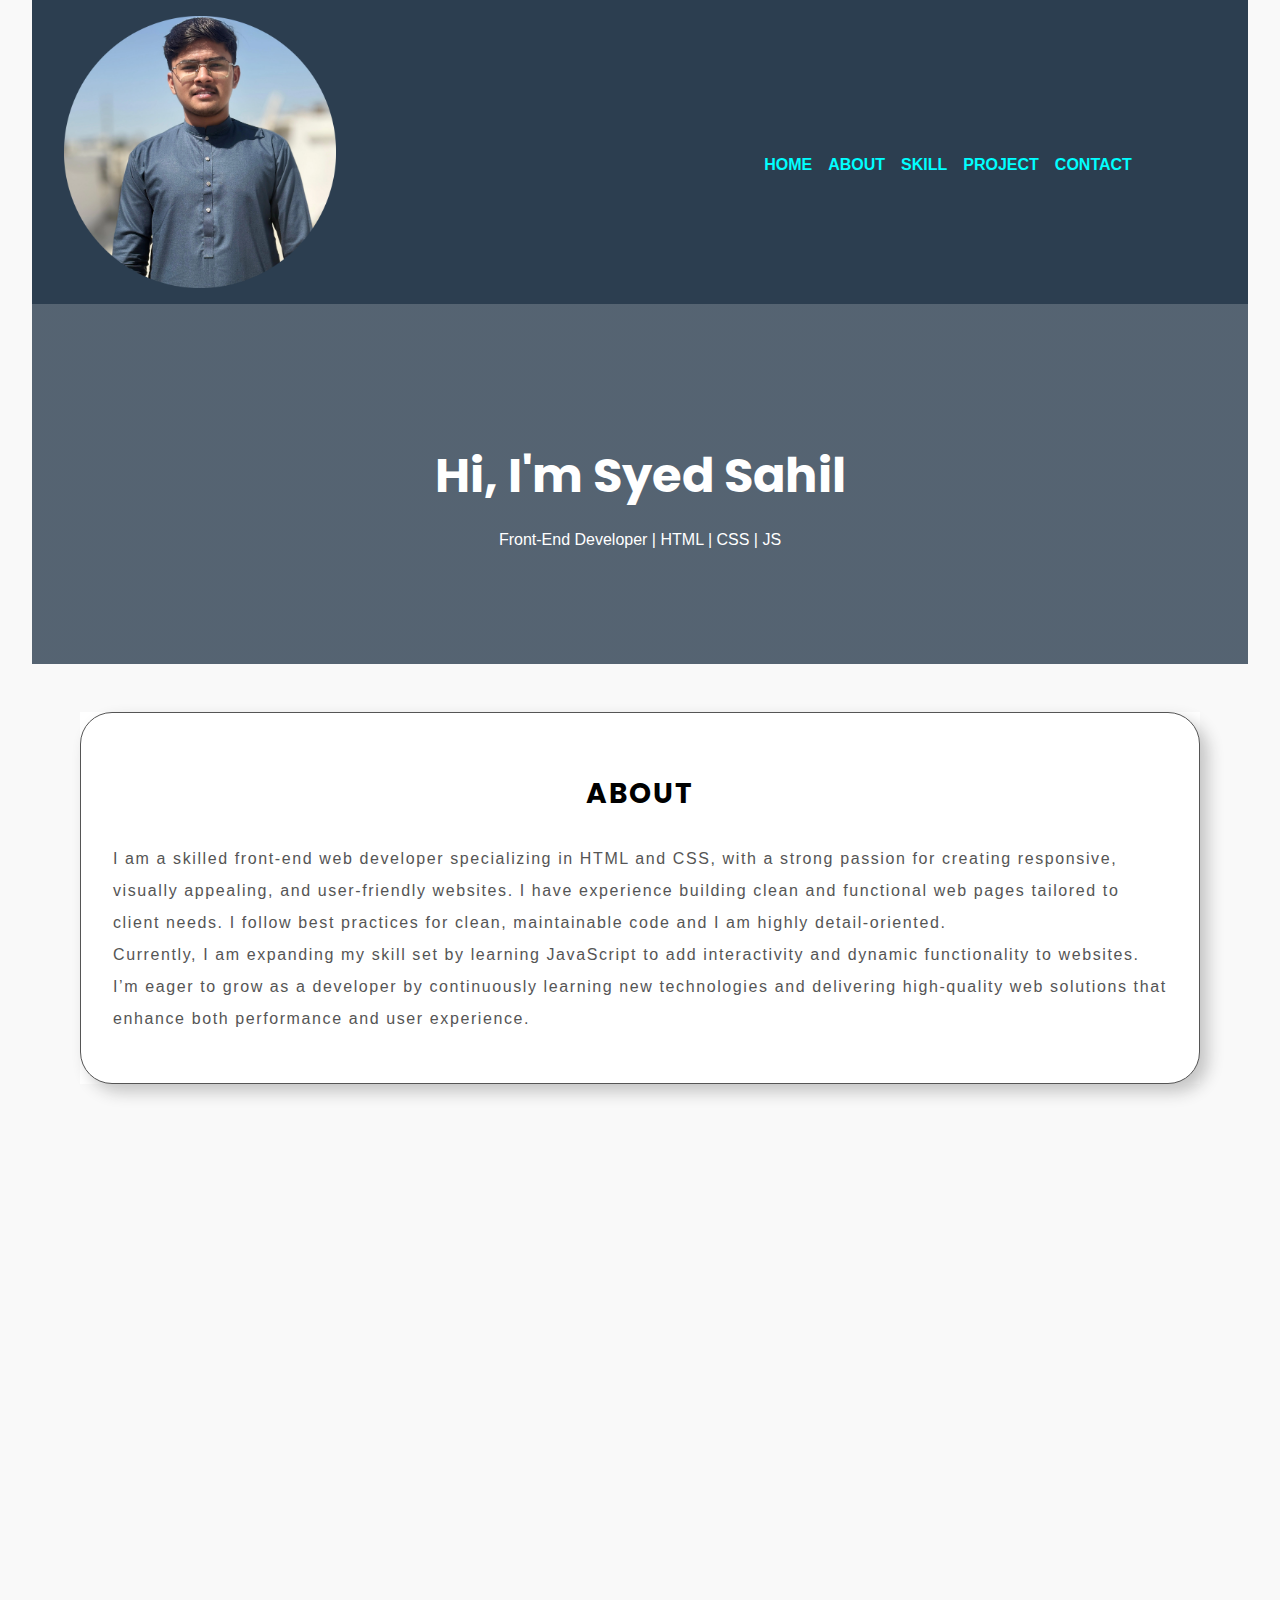
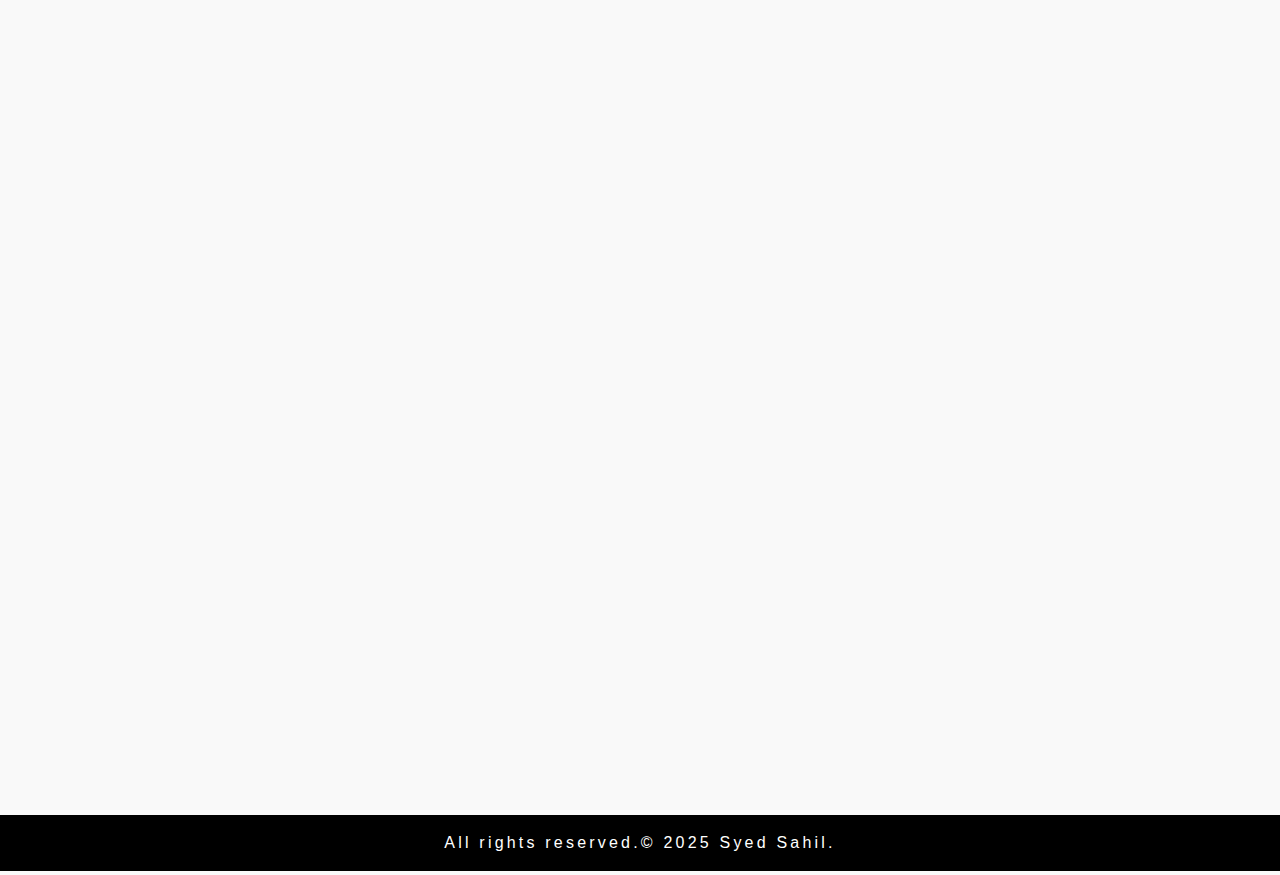
<file: index.html>
<!DOCTYPE html>
<html lang="en">
    <head>
        <meta charset="UTF-8">
        <meta name="viewport" content="width=device-width, initial-scale=1.0">
        <!-- <meta http-equiv="Content-Security-Policy" content="script-src 'self' https://us-assets.i.posthog.com"> -->

        <meta name="description" content="This is my Personal Profile.">
        <meta name="keywords" content="Personal Profile">        
        <meta name="robots" content="index , follow">

        <link rel="stylesheet" href="personal-profile.css">
        <link rel="stylesheet" href="https://unpkg.com/aos@next/dist/aos.css" />

        <link href="https://fonts.googleapis.com/css2?family=Poppins:wght@300;600&display=swap" rel="stylesheet">

        <link rel="preload" as="image" href="task-images/my-pic.webp">

        <link rel="stylesheet" href="https://cdnjs.cloudflare.com/ajax/libs/font-awesome/6.7.1/css/all.min.css" 
        integrity="sha512-5Hs3dF2AEPkpNAR7UiOHba+lRSJNeM2ECkwxUIxC1Q/FLycGTbNapWXB4tP889k5T5Ju8fs4b1P5z/iB4nMfSQ==" 
        crossorigin="anonymous"referrerpolicy="no-referrer" />
        <title>Personal Profile</title>
    </head>
    
    <body>
        <header class="container">

            <div class="section-navbar grid grid-two--cols">
            <div class="image-container">
                <img src="task-images/my-pic.webp" alt="" class="profile-img">
            </div>
            

            <div class="navbar">
                <ul>
                    <li class="nav-item">
                        <a href="personal-home.html">Home</a>
                    </li>

                    <li class="nav-item">
                        <a href="personal-about.html">About</a>
                    </li>

                    <li class="nav-item">
                        <a href="personal-skill.html">Skill</a>
                    </li>

                    <li class="nav-item">
                        <a href="personal-project.html">Project</a>
                    </li>
                    
                    <li class="nav-item">
                        <a href="personal-contact.html">Contact</a>
                    </li>
                </ul>
            </div>
            </div>

<section class="hero ">
  <div class="hero-text">
    <h2>Hi, I'm Syed Sahil</h2>
    <p>Front-End Developer | HTML | CSS | JS</p>
  </div>
</section>

</header>
        <main>
            <div class="section-about" data-aos="fade-right"  >
                <div class="main-container">
                    <div class="section-common-heading">
                        <h3>About</h3>
                    </div>
                    <div class="section-common-para">
                        <p> 
                        I am a skilled front-end web developer specializing in HTML and CSS, with a strong passion for creating responsive, visually
                        appealing, and user-friendly websites. I have experience building clean and functional web pages tailored to client needs. 
                        I follow best practices for clean, maintainable code and I am highly detail-oriented.<br>
                        Currently, I am expanding my skill set by learning JavaScript to add interactivity and dynamic functionality to websites. 
                        I’m eager to grow as a developer by continuously learning new technologies and delivering high-quality web solutions that 
                        enhance both performance and user experience.
                    </p>
                    </div>    
                </div>
            </div>


            <div class="section-skill" data-aos="fade-left" >
                <div class="main-container">
                    <div class="section-common-heading">
                        <h3>Skills</h3>
                    </div>
                    <div class="section-common-para">
                        <ul>
                            <li>
                               <i class="fa-brands fa-html5"></i> HTML5
                            </li>
                            <li>
                                <i class="fa-brands fa-css3-alt"></i> CSS3
                            </li>
                        </ul>
                        <ul>
                            <li>
                                <i class="fa-brands fa-js"></i> JAVASCRIPT (Beginner)
                            </li>
                            <li>
                                 <i class="fas fa-laptop-code"></i> Landing Page
                            </li>
                        </ul>
                        <ul>
                            <li> 
                                <i class="fa-solid fa-server"></i> SEO for Web Structure
                            </li>
                            <li>
                                <i class="fa-solid fa-mobile"></i> Responsive Layouts
                            </li>
                        </ul>
                    </div>    
                </div>
            </div>


            <div class="section-project" data-aos="fade-right">
                <div class="main-container">
                    <div class="section-common-heading">
                        <h3>Projects</h3>
                    </div>

                    <div class="section-links grid grid-two--cols">

                    <div class="section-link-left">
                        <div class="link1">
                        <h4>Project : Weather Website</h4>
                        <a href="https://syed-sahill.github.io/Weather-Website/">
                            https://syed-sahill.github.io/Weather-Website/</a>
                        </div>

                        <div class="link1">
                        <h4>Project : Stop Watch</h4>
                        <a href="https://syed-sahill.github.io/Stop-watch/">
                            https://syed-sahill.github.io/Stop-watch/</a>
                        </div>
                    </div>


                    <div class="section-link-right">
                        <div class="link1">
                        <h4>Project : Todo List</h4>
                        <a href="https://syed-sahill.github.io/Todo-List/">
                            https://syed-sahill.github.io/Todo-List/</a>
                        </div>

                        <div class="link1">
                        <h4>Project : Digital Watch</h4>
                        <a href=" https://syed-sahill.github.io/Digital-watch/"> 
                            https://syed-sahill.github.io/Digital-watch/</a>
                        </div>
                    </div>
                </div>
            </div>
            </div>

            <div class="section-contact" data-aos="zoom-in">
                <div class="contact-container">
                <div class="contact-heading">
                    <h3>Contact</h3>
                </div>

                <div class="contact">
                <form action="https://formspree.io/f/mrbkadbg" method="POST" id="contact-form" >
                    <input class="input" type="text" name="name" placeholder="Your Name" required>
                    <input class="input" type="email" name="email" placeholder="Your Email" required>
                    <textarea name="message" placeholder="Your Message" required class="textarea"></textarea>
                    <div class="button-head">
                    <button id="submit" type="submit" aria-label="Submit Button">Submit</button>
                    </div>
                </form>

                </div>
            </div>
            </div>
        </main>


        <footer>
            <div class="footer-text">
                <p>All rights reserved.© 2025 Syed Sahil.</p>
            </div>
        </footer>

        <script src="https://unpkg.com/aos@next/dist/aos.js"></script>
  <script defer>
    AOS.init();


    const form = document.getElementById("contact-form");

    form.addEventListener("submit", function () {
    setTimeout(() => {
      form.reset(); 
    }, 100);
    });

  </script>
    </body>
</html>
</file>
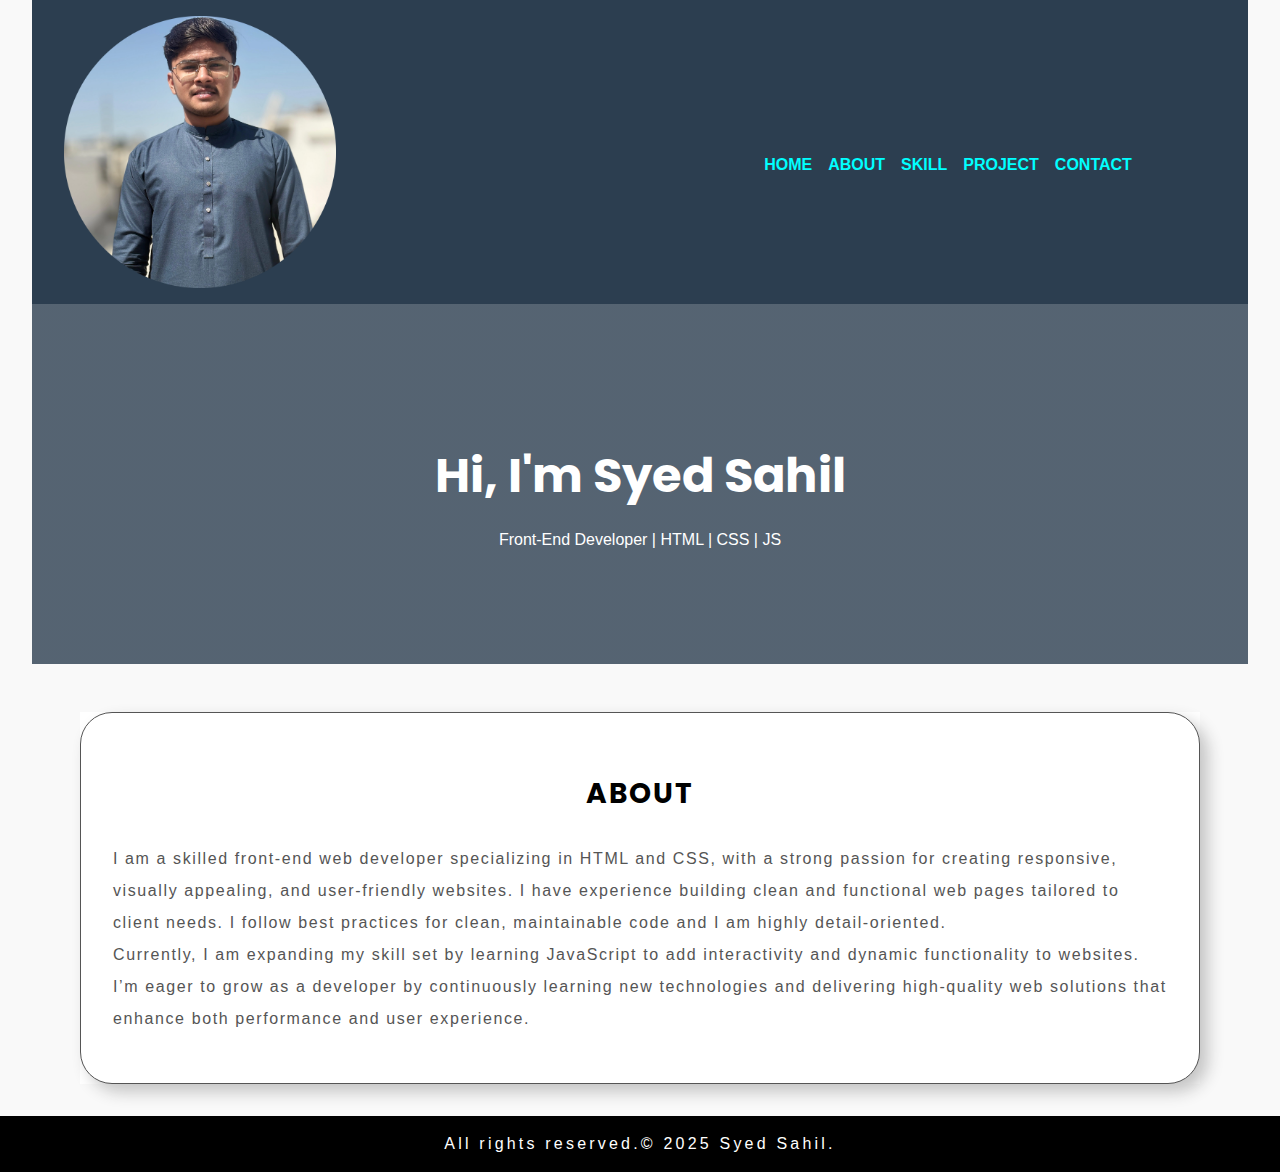
<file: personal-about.html>
<!DOCTYPE html>
<html lang="en">
    <head>
        <meta charset="UTF-8">
        <meta name="viewport" content="width=device-width, initial-scale=1.0">
        <!-- <meta http-equiv="Content-Security-Policy" content="script-src 'self' https://us-assets.i.posthog.com"> -->

        <meta name="description" content="">
        <meta name="keywords" content="Personal Profile">        
        <meta name="robots" content="index , follow">

        <link rel="stylesheet" href="personal-profile.css">
        <link rel="stylesheet" href="https://unpkg.com/aos@next/dist/aos.css" />

        <link href="https://fonts.googleapis.com/css2?family=Poppins:wght@300;600&display=swap" rel="stylesheet">
        <link rel="stylesheet" href="https://cdnjs.cloudflare.com/ajax/libs/font-awesome/6.7.1/css/all.min.css" 
        integrity="sha512-5Hs3dF2AEPkpNAR7UiOHba+lRSJNeM2ECkwxUIxC1Q/FLycGTbNapWXB4tP889k5T5Ju8fs4b1P5z/iB4nMfSQ==" 
        crossorigin="anonymous"referrerpolicy="no-referrer" />
        <title>Personal Profile</title>
    </head>
    
    <body>
        <header class="container">

            <div class="section-navbar grid grid-two--cols">
            <div class="image-container">
                <img src="task-images/my-pic.webp" alt="" class="profile-img">
            </div>
            

            <div class="navbar">
                <ul>
                    <li class="nav-item">
                        <a href="personal-home.html">Home</a>
                    </li>

                    <li class="nav-item">
                        <a href="personal-about.html">About</a>
                    </li>

                    <li class="nav-item">
                        <a href="personal-skill.html">Skill</a>
                    </li>

                    <li class="nav-item">
                        <a href="personal-projects.html">Project</a>
                    </li>
                    
                    <li class="nav-item">
                        <a href="personal-contact.html">Contact</a>
                    </li>
                </ul>
            </div>
            </div>

<section class="hero ">
  <div class="hero-text">
    <h2>Hi, I'm Syed Sahil</h2>
    <p>Front-End Developer | HTML | CSS | JS</p>
  </div>
</section>

</header>
        <main>
            <div class="section-about" data-aos="fade-right"  >
                <div class="main-container">
                    <div class="section-common-heading">
                        <h3>About</h3>
                    </div>
                    <div class="section-common-para">
                        <p> 
                        I am a skilled front-end web developer specializing in HTML and CSS, with a strong passion for creating responsive, visually
                        appealing, and user-friendly websites. I have experience building clean and functional web pages tailored to client needs. 
                        I follow best practices for clean, maintainable code and I am highly detail-oriented.<br>
                        Currently, I am expanding my skill set by learning JavaScript to add interactivity and dynamic functionality to websites. 
                        I’m eager to grow as a developer by continuously learning new technologies and delivering high-quality web solutions that 
                        enhance both performance and user experience.
                    </p>
                    </div>    
                </div>
            </div>
        </main>

        <footer>
            <div class="footer-text">
                <p>All rights reserved.© 2025 Syed Sahil.</p>
            </div>
        </footer>

        <script src="https://unpkg.com/aos@next/dist/aos.js"></script>
  <script>
    AOS.init();
  </script>
    </body>
</html>
</file>
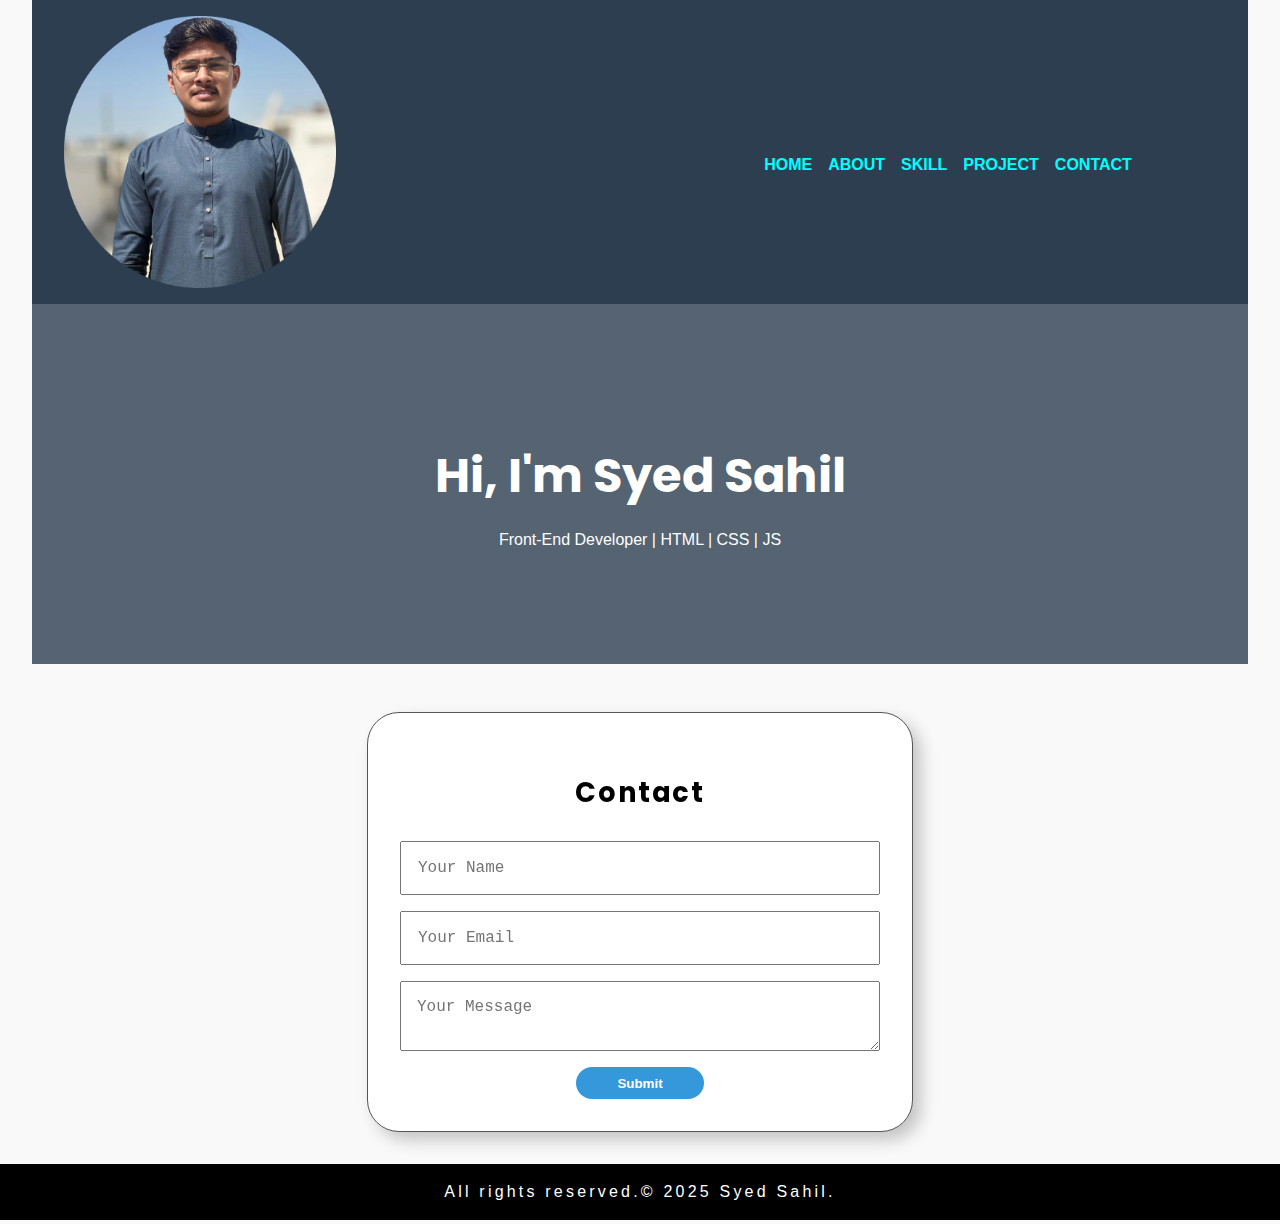
<file: personal-contact.html>
<!DOCTYPE html>
<html lang="en">
    <head>
        <meta charset="UTF-8">
        <meta name="viewport" content="width=device-width, initial-scale=1.0">
        <!-- <meta http-equiv="Content-Security-Policy" content="script-src 'self' https://us-assets.i.posthog.com"> -->

        <meta name="description" content="">
        <meta name="keywords" content="Personal Profile">        
        <meta name="robots" content="index , follow">

        <link rel="stylesheet" href="personal-profile.css">
        <link rel="stylesheet" href="https://unpkg.com/aos@next/dist/aos.css" />

        <link href="https://fonts.googleapis.com/css2?family=Poppins:wght@300;600&display=swap" rel="stylesheet">
        <link rel="stylesheet" href="https://cdnjs.cloudflare.com/ajax/libs/font-awesome/6.7.1/css/all.min.css" 
        integrity="sha512-5Hs3dF2AEPkpNAR7UiOHba+lRSJNeM2ECkwxUIxC1Q/FLycGTbNapWXB4tP889k5T5Ju8fs4b1P5z/iB4nMfSQ==" 
        crossorigin="anonymous"referrerpolicy="no-referrer" />
        <title>Personal Profile</title>
    </head>
    
    <body>
        <header class="container">

            <div class="section-navbar grid grid-two--cols">
            <div class="image-container">
                <img src="task-images/my-pic.webp" alt="" class="profile-img">
            </div>
            

            <div class="navbar">
                <ul>
                    <li class="nav-item">
                        <a href="personal-home.html">Home</a>
                    </li>

                    <li class="nav-item">
                        <a href="personal-about.html">About</a>
                    </li>

                    <li class="nav-item">
                        <a href="personal-skill.html">Skill</a>
                    </li>

                    <li class="nav-item">
                        <a href="personal-projects.html">Project</a>
                    </li>
                    
                    <li class="nav-item">
                        <a href="personal-contact.html">Contact</a>
                    </li>
                </ul>
            </div>
            </div>

            <section class="hero ">
  <div class="hero-text">
    <h2>Hi, I'm Syed Sahil</h2>
    <p>Front-End Developer | HTML | CSS | JS</p>
  </div>
</section>
        </header>

        <main>
         <div class="section-contact" data-aos="zoom-in">
                <div class="contact-container">
                <div class="contact-heading">
                    <h3>Contact</h3>
                </div>

                <div class="contact">
                <form action="https://formspree.io/f/mrbkadbg" method="POST">
                    <input class="input" type="text" name="name" placeholder="Your Name" required>
                    <input class="input" type="email" name="email" placeholder="Your Email" required>
                    <textarea name="message" placeholder="Your Message" required></textarea>
                    <div class="button-head">
                    <button id="submit" type="submit">Submit</button>
                    </div>
                </form>

                </div>
            </div>
            </div>
        </main>

        <footer>
            <div class="footer-text">
                <p>All rights reserved.© 2025 Syed Sahil.</p>
            </div>
        </footer>

        <script src="https://unpkg.com/aos@next/dist/aos.js"></script>
  <script>
    AOS.init();
  </script>
    </body>
</html>
</file>
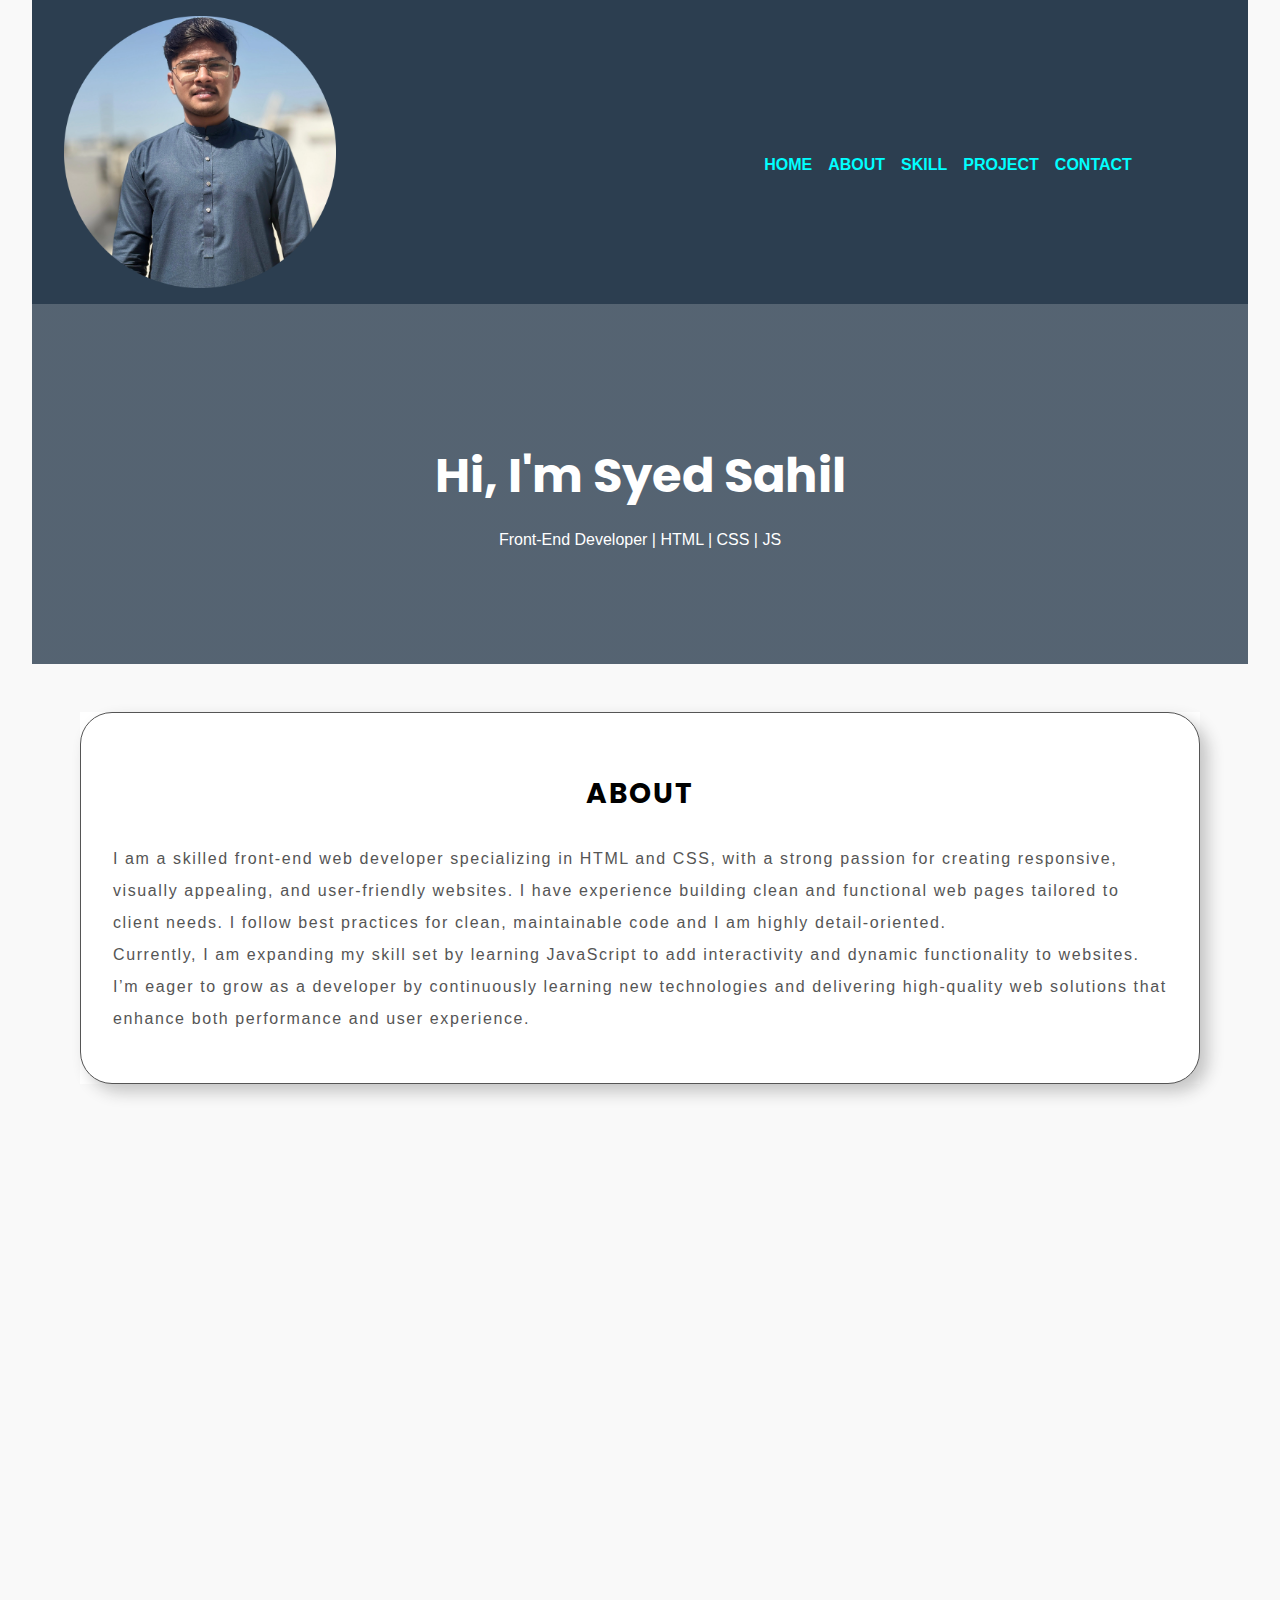
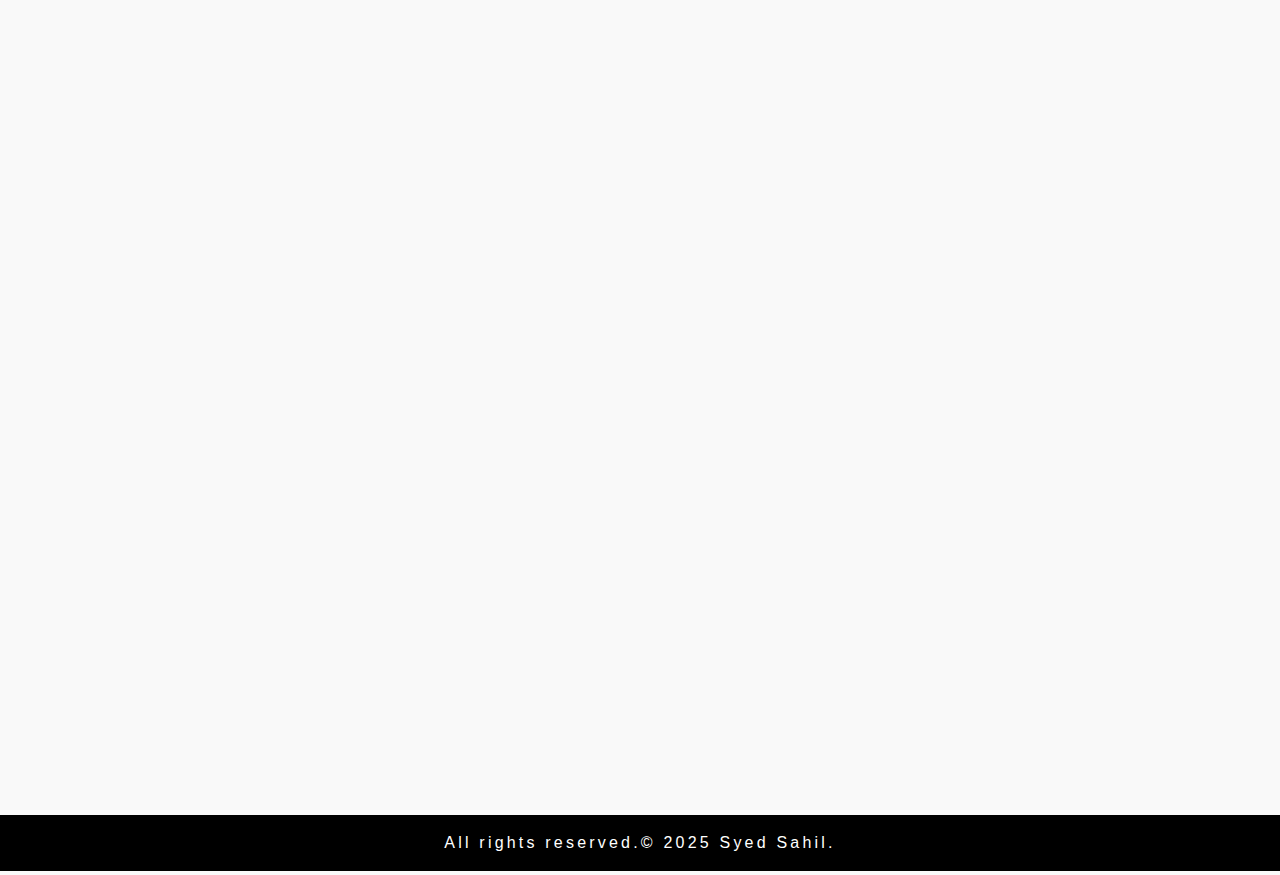
<file: PERSONAL-HOME.HTML>
<!DOCTYPE html>
<html lang="en">
    <head>
        <meta charset="UTF-8">
        <meta name="viewport" content="width=device-width, initial-scale=1.0">
        <!-- <meta http-equiv="Content-Security-Policy" content="script-src 'self' https://us-assets.i.posthog.com"> -->

        <meta name="description" content="">
        <meta name="keywords" content="Personal Profile">        
        <meta name="robots" content="index , follow">

        <link rel="stylesheet" href="PERSONAL-PROFILE.CSS">
        <link rel="stylesheet" href="https://unpkg.com/aos@next/dist/aos.css" />

        <link href="https://fonts.googleapis.com/css2?family=Poppins:wght@300;600&display=swap" rel="stylesheet">
        <link rel="stylesheet" href="https://cdnjs.cloudflare.com/ajax/libs/font-awesome/6.7.1/css/all.min.css" 
        integrity="sha512-5Hs3dF2AEPkpNAR7UiOHba+lRSJNeM2ECkwxUIxC1Q/FLycGTbNapWXB4tP889k5T5Ju8fs4b1P5z/iB4nMfSQ==" 
        crossorigin="anonymous"referrerpolicy="no-referrer" />
        <title>Personal Profile</title>
    </head>
    
    <body>
        <header class="container">

            <div class="section-navbar grid grid-two--cols">
            <div class="image-container">
                <img src="task-images/my-pic.webp" alt="" class="profile-img">
            </div>
            

            <div class="navbar">
                <ul>
                    <li class="nav-item">
                        <a href="PERSONAL-HOME.HTML">Home</a>
                    </li>

                    <li class="nav-item">
                        <a href="PERSONAL.ABOUT.HTML">About</a>
                    </li>

                    <li class="nav-item">
                        <a href="PERSONAL.SKILL.HTML">Skill</a>
                    </li>

                    <li class="nav-item">
                        <a href="PERSONAL.PROJECTS.HTML">Project</a>
                    </li>
                    
                    <li class="nav-item">
                        <a href="PERSONAL.CONTACT.HTML">Contact</a>
                    </li>
                </ul>
            </div>
            </div>

<section class="hero ">
  <div class="hero-text">
    <h2>Hi, I'm Syed Sahil</h2>
    <p>Front-End Developer | HTML | CSS | JS</p>
  </div>
</section>

</header>
        <main>
            <div class="section-about" data-aos="fade-right"  >
                <div class="main-container">
                    <div class="section-common-heading">
                        <h3>About</h3>
                    </div>
                    <div class="section-common-para">
                        <p> 
                        I am a skilled front-end web developer specializing in HTML and CSS, with a strong passion for creating responsive, visually
                        appealing, and user-friendly websites. I have experience building clean and functional web pages tailored to client needs. 
                        I follow best practices for clean, maintainable code and I am highly detail-oriented.<br>
                        Currently, I am expanding my skill set by learning JavaScript to add interactivity and dynamic functionality to websites. 
                        I’m eager to grow as a developer by continuously learning new technologies and delivering high-quality web solutions that 
                        enhance both performance and user experience.
                    </p>
                    </div>    
                </div>
            </div>


            <div class="section-skill" data-aos="fade-left" >
                <div class="main-container">
                    <div class="section-common-heading">
                        <h3>Skills</h3>
                    </div>
                    <div class="section-common-para">
                        <ul>
                            <li>
                               <i class="fa-brands fa-html5"></i> HTML5
                            </li>
                            <li>
                                <i class="fa-brands fa-css3-alt"></i> CSS3
                            </li>
                        </ul>
                        <ul>
                            <li>
                                <i class="fa-brands fa-js"></i> JAVASCRIPT (Beginner)
                            </li>
                            <li>
                                 <i class="fas fa-laptop-code"></i> Landing Page
                            </li>
                        </ul>
                        <ul>
                            <li> 
                                <i class="fa-solid fa-server"></i> SEO for Web Structure
                            </li>
                            <li>
                                <i class="fa-solid fa-mobile"></i> Responsive Layouts
                            </li>
                        </ul>
                    </div>    
                </div>
            </div>


            <div class="section-project" data-aos="fade-right">
                <div class="main-container">
                    <div class="section-common-heading">
                        <h3>Project</h3>
                    </div>

                    <div class="section-links grid grid-two--cols">

                    <div class="section-link-left">
                        <div class="link1">
                        <h4>Project : 1</h4>
                        <a href="https://syed-sahill.github.io/Weather-Website/">
                            https://syed-sahill.github.io/Weather-Website/</a>
                        </div>

                        <div class="link1">
                        <h4>Project : 3</h4>
                        <a href="https://syed-sahill.github.io/Stop-watch/">
                            https://syed-sahill.github.io/Stop-watch/</a>
                        </div>
                    </div>


                    <div class="section-link-right">
                        <div class="link1">
                        <h4>Project : 2</h4>
                        <a href="https://syed-sahill.github.io/Todo-List/">
                            https://syed-sahill.github.io/Todo-List/</a>
                        </div>

                        <div class="link1">
                        <h4>Project : 4</h4>
                        <a href=" https://syed-sahill.github.io/Digital-watch/"> 
                            https://syed-sahill.github.io/Digital-watch/</a>
                        </div>
                    </div>
                </div>
            </div>
            </div>

            <div class="section-contact" data-aos="zoom-in">
                <div class="contact-container">
                <div class="contact-heading">
                    <h3>Contact</h3>
                </div>

                <div class="contact">
                <form action="https://formspree.io/f/mrbkadbg" method="POST">
                    <input class="input" type="text" name="name" placeholder="Your Name" required>
                    <input class="input" type="email" name="email" placeholder="Your Email" required>
                    <textarea name="message" placeholder="Your Message" required></textarea>
                    <div class="button-head">
                    <button id="submit" type="submit">Submit</button>
                    </div>
                </form>

                </div>
            </div>
            </div>
        </main>


        <footer>
            <div class="footer-text">
                <p>All rights reserved.© 2025 Syed Sahil.</p>
            </div>
        </footer>

        <script src="https://unpkg.com/aos@next/dist/aos.js"></script>
  <script>
    AOS.init();
  </script>
    </body>
</html>
</file>
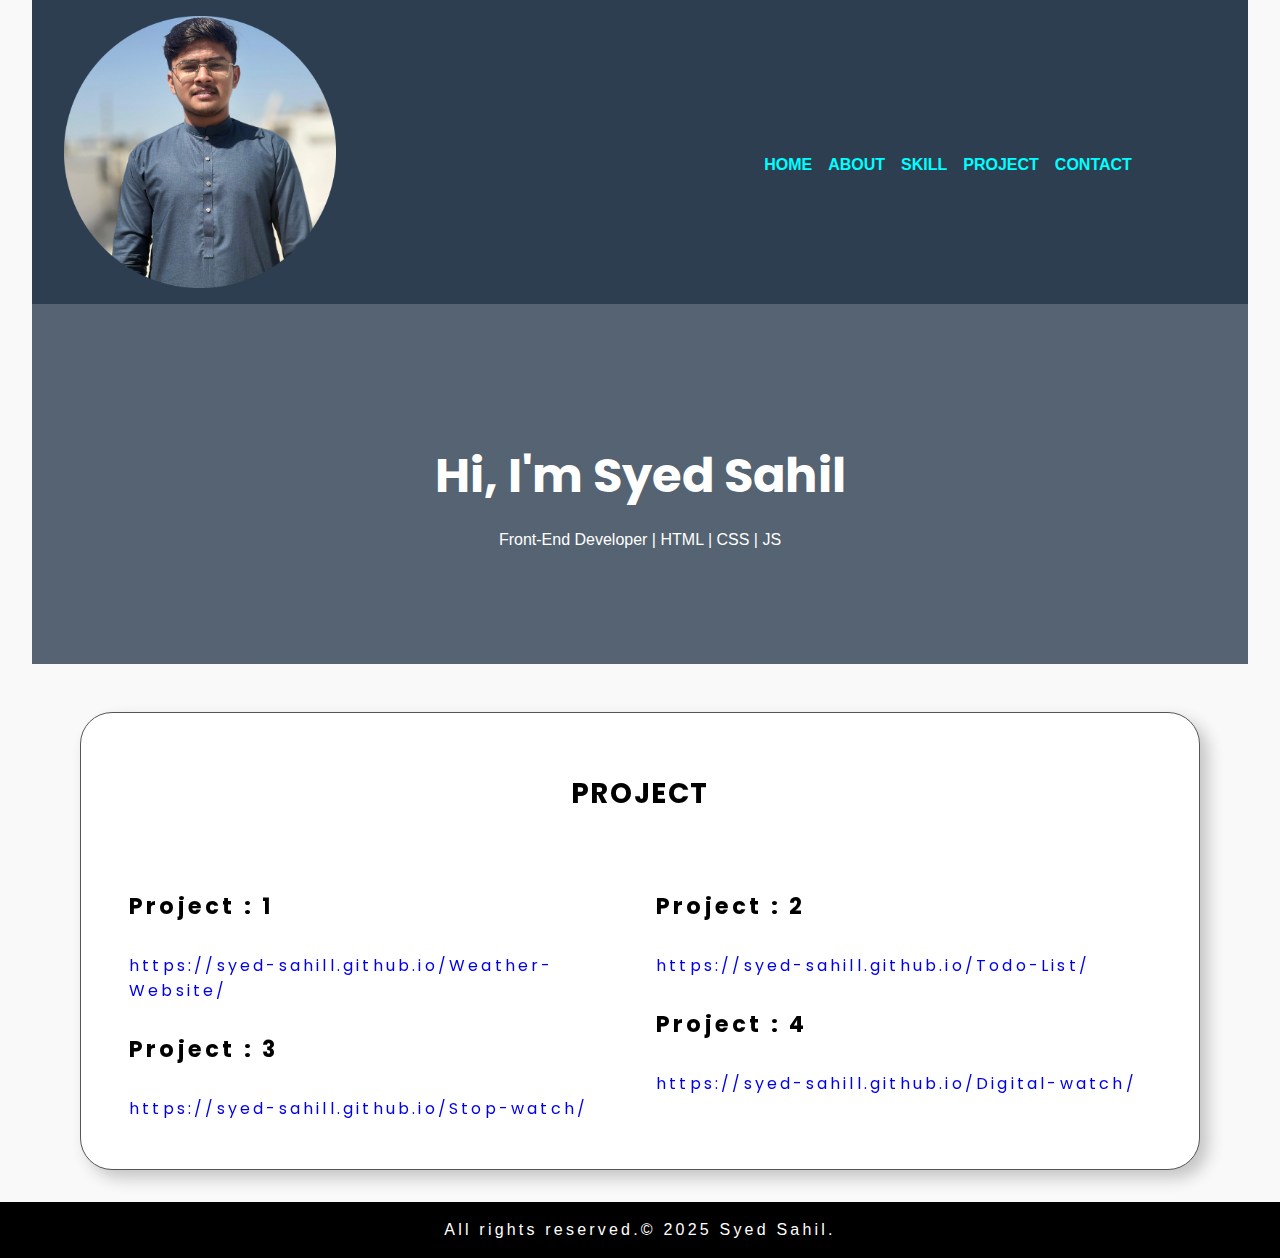
<file: personal-projects.html>
<!DOCTYPE html>
<html lang="en">
    <head>
        <meta charset="UTF-8">
        <meta name="viewport" content="width=device-width, initial-scale=1.0">
        <!-- <meta http-equiv="Content-Security-Policy" content="script-src 'self' https://us-assets.i.posthog.com"> -->

        <meta name="description" content="">
        <meta name="keywords" content="Personal Profile">        
        <meta name="robots" content="index , follow">

        <link rel="stylesheet" href="personal-profile.css">
        <link rel="stylesheet" href="https://unpkg.com/aos@next/dist/aos.css" />

        <link href="https://fonts.googleapis.com/css2?family=Poppins:wght@300;600&display=swap" rel="stylesheet">
        <link rel="stylesheet" href="https://cdnjs.cloudflare.com/ajax/libs/font-awesome/6.7.1/css/all.min.css" 
        integrity="sha512-5Hs3dF2AEPkpNAR7UiOHba+lRSJNeM2ECkwxUIxC1Q/FLycGTbNapWXB4tP889k5T5Ju8fs4b1P5z/iB4nMfSQ==" 
        crossorigin="anonymous"referrerpolicy="no-referrer" />
        <title>Personal Profile</title>
    </head>
    
    <body>
        <header class="container">

            <div class="section-navbar grid grid-two--cols">
            <div class="image-container">
                <img src="task-images/my-pic.webp" alt="" class="profile-img">
            </div>
            

            <div class="navbar">
                <ul>
                    <li class="nav-item">
                        <a href="personal-home.html">Home</a>
                    </li>

                    <li class="nav-item">
                        <a href="personal-about.html">About</a>
                    </li>

                    <li class="nav-item">
                        <a href="personal-skill.html">Skill</a>
                    </li>

                    <li class="nav-item">
                        <a href="personal-projects.html">Project</a>
                    </li>
                    
                    <li class="nav-item">
                        <a href="personal-contact.html">Contact</a>
                    </li>
                </ul>
            </div>
            </div>

            <section class="hero ">
  <div class="hero-text">
    <h2>Hi, I'm Syed Sahil</h2>
    <p>Front-End Developer | HTML | CSS | JS</p>
  </div>
</section>
        </header>

        <main>
        <div class="section-project" data-aos="fade-right">
                <div class="main-container">
                    <div class="section-common-heading">
                        <h3>Project</h3>
                    </div>

                    <div class="section-links grid grid-two--cols">

                    <div class="section-link-left">
                        <div class="link1">
                        <h4>Project : 1</h4>
                        <a href="https://syed-sahill.github.io/Weather-Website/">
                            https://syed-sahill.github.io/Weather-Website/</a>
                        </div>

                        <div class="link1">
                        <h4>Project : 3</h4>
                        <a href="https://syed-sahill.github.io/Stop-watch/">
                            https://syed-sahill.github.io/Stop-watch/</a>
                        </div>
                    </div>


                    <div class="section-link-right">
                        <div class="link1">
                        <h4>Project : 2</h4>
                        <a href="https://syed-sahill.github.io/Todo-List/">
                            https://syed-sahill.github.io/Todo-List/</a>
                        </div>

                        <div class="link1">
                        <h4>Project : 4</h4>
                        <a href=" https://syed-sahill.github.io/Digital-watch/"> 
                            https://syed-sahill.github.io/Digital-watch/</a>
                        </div>
                    </div>
                </div>
            </div>
            </div>
        </main>

        <footer>
            <div class="footer-text">
                <p>All rights reserved.© 2025 Syed Sahil.</p>
            </div>
        </footer>

        <script src="https://unpkg.com/aos@next/dist/aos.js"></script>
  <script>
    AOS.init();
  </script>
    </body>
</html>
</file>
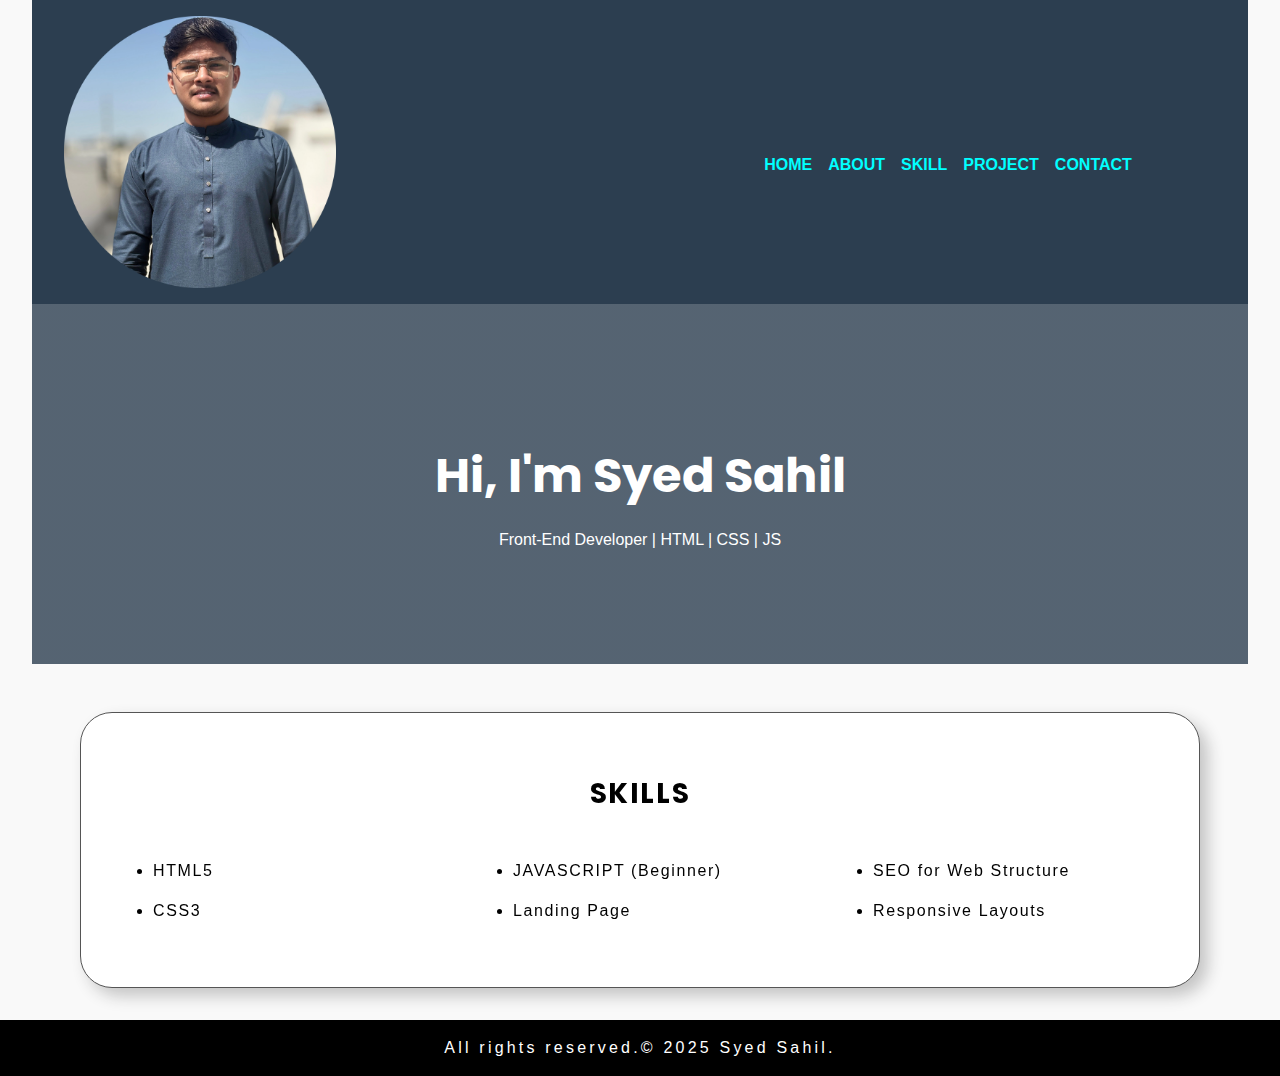
<file: personal-skill.html>
<!DOCTYPE html>
<html lang="en">
    <head>
        <meta charset="UTF-8">
        <meta name="viewport" content="width=device-width, initial-scale=1.0">
        <!-- <meta http-equiv="Content-Security-Policy" content="script-src 'self' https://us-assets.i.posthog.com"> -->

        <meta name="description" content="">
        <meta name="keywords" content="Personal Profile">        
        <meta name="robots" content="index , follow">

        <link rel="stylesheet" href="personal-profile.css">
        <link rel="stylesheet" href="https://unpkg.com/aos@next/dist/aos.css" />

        <link href="https://fonts.googleapis.com/css2?family=Poppins:wght@300;600&display=swap" rel="stylesheet">
        <link rel="stylesheet" href="https://cdnjs.cloudflare.com/ajax/libs/font-awesome/6.7.1/css/all.min.css" 
        integrity="sha512-5Hs3dF2AEPkpNAR7UiOHba+lRSJNeM2ECkwxUIxC1Q/FLycGTbNapWXB4tP889k5T5Ju8fs4b1P5z/iB4nMfSQ==" 
        crossorigin="anonymous"referrerpolicy="no-referrer" />
        <title>Personal Profile</title>
    </head>
    
    <body>
        <header class="container">

            <div class="section-navbar grid grid-two--cols">
            <div class="image-container">
                <img src="task-images/my-pic.webp" alt="" class="profile-img">
            </div>
            

            <div class="navbar">
                <ul>
                    <li class="nav-item">
                        <a href="personal-home.html">Home</a>
                    </li>

                    <li class="nav-item">
                        <a href="personal-about.html">About</a>
                    </li>

                    <li class="nav-item">
                        <a href="personal-skill.html">Skill</a>
                    </li>

                    <li class="nav-item">
                        <a href="personal-projects.html">Project</a>
                    </li>
                    
                    <li class="nav-item">
                        <a href="personal-contact.html">Contact</a>
                    </li>
                </ul>
            </div>
            </div>

            <section class="hero ">
  <div class="hero-text">
    <h2>Hi, I'm Syed Sahil</h2>
    <p>Front-End Developer | HTML | CSS | JS</p>
  </div>
</section>
        </header>

        <main>
        <div class="section-skill" data-aos="fade-left" >
                <div class="main-container">
                    <div class="section-common-heading">
                        <h3>Skills</h3>
                    </div>
                    <div class="section-common-para">
                        <ul>
                            <li>
                               <i class="fa-brands fa-html5"></i> HTML5
                            </li>
                            <li>
                                <i class="fa-brands fa-css3-alt"></i> CSS3
                            </li>
                        </ul>
                        <ul>
                            <li>
                                <i class="fa-brands fa-js"></i> JAVASCRIPT (Beginner)
                            </li>
                            <li>
                                 <i class="fas fa-laptop-code"></i> Landing Page
                            </li>
                        </ul>
                        <ul>
                            <li> 
                                <i class="fa-solid fa-server"></i> SEO for Web Structure
                            </li>
                            <li>
                                <i class="fa-solid fa-mobile"></i> Responsive Layouts
                            </li>
                        </ul>
                    </div>    
                </div>
            </div>
        </main>

        <footer>
            <div class="footer-text">
                <p>All rights reserved.© 2025 Syed Sahil.</p>
            </div>
        </footer>

        <script src="https://unpkg.com/aos@next/dist/aos.js"></script>
  <script>
    AOS.init();
  </script>
    </body>
</html>
</file>
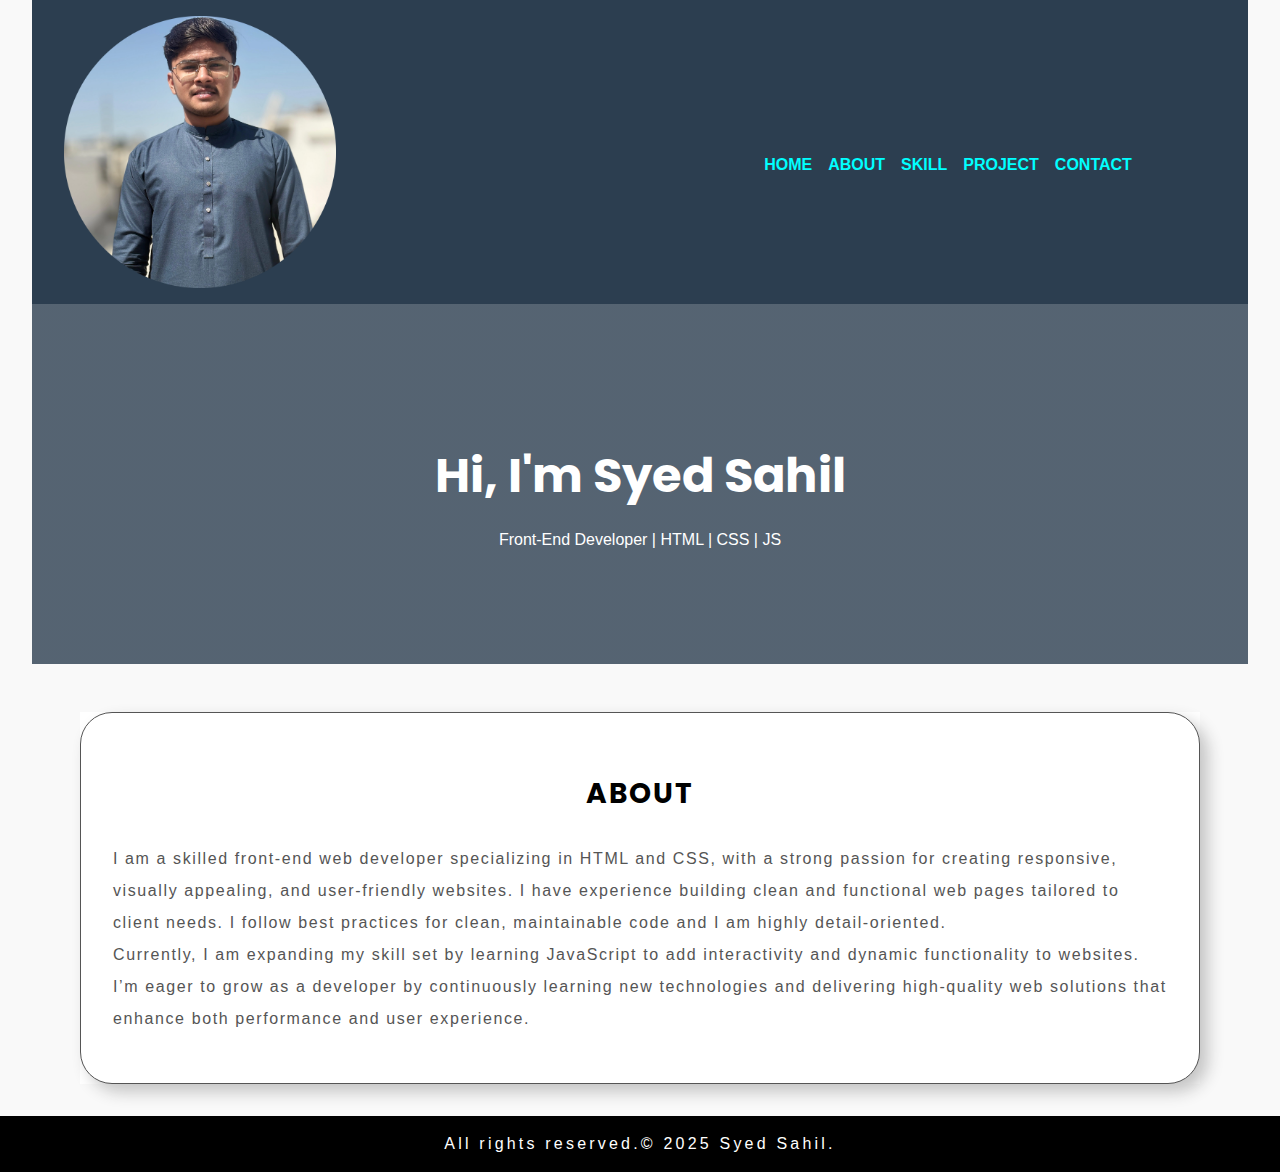
<file: PERSONAL.ABOUT.HTML>
<!DOCTYPE html>
<html lang="en">
    <head>
        <meta charset="UTF-8">
        <meta name="viewport" content="width=device-width, initial-scale=1.0">
        <!-- <meta http-equiv="Content-Security-Policy" content="script-src 'self' https://us-assets.i.posthog.com"> -->

        <meta name="description" content="">
        <meta name="keywords" content="Personal Profile">        
        <meta name="robots" content="index , follow">

        <link rel="stylesheet" href="PERSONAL-PROFILE.CSS">
        <link rel="stylesheet" href="https://unpkg.com/aos@next/dist/aos.css" />

        <link href="https://fonts.googleapis.com/css2?family=Poppins:wght@300;600&display=swap" rel="stylesheet">
        <link rel="stylesheet" href="https://cdnjs.cloudflare.com/ajax/libs/font-awesome/6.7.1/css/all.min.css" 
        integrity="sha512-5Hs3dF2AEPkpNAR7UiOHba+lRSJNeM2ECkwxUIxC1Q/FLycGTbNapWXB4tP889k5T5Ju8fs4b1P5z/iB4nMfSQ==" 
        crossorigin="anonymous"referrerpolicy="no-referrer" />
        <title>Personal Profile</title>
    </head>
    
    <body>
        <header class="container">

            <div class="section-navbar grid grid-two--cols">
            <div class="image-container">
                <img src="task-images/my-pic.webp" alt="" class="profile-img">
            </div>
            

            <div class="navbar">
                <ul>
                    <li class="nav-item">
                        <a href="PERSONAL-HOME.HTML">Home</a>
                    </li>

                    <li class="nav-item">
                        <a href="PERSONAL.ABOUT.HTML">About</a>
                    </li>

                    <li class="nav-item">
                        <a href="PERSONAL.SKILL.HTML">Skill</a>
                    </li>

                    <li class="nav-item">
                        <a href="PERSONAL.PROJECTS.HTML">Project</a>
                    </li>
                    
                    <li class="nav-item">
                        <a href="PERSONAL.CONTACT.HTML">Contact</a>
                    </li>
                </ul>
            </div>
            </div>

<section class="hero ">
  <div class="hero-text">
    <h2>Hi, I'm Syed Sahil</h2>
    <p>Front-End Developer | HTML | CSS | JS</p>
  </div>
</section>

</header>
        <main>
            <div class="section-about" data-aos="fade-right"  >
                <div class="main-container">
                    <div class="section-common-heading">
                        <h3>About</h3>
                    </div>
                    <div class="section-common-para">
                        <p> 
                        I am a skilled front-end web developer specializing in HTML and CSS, with a strong passion for creating responsive, visually
                        appealing, and user-friendly websites. I have experience building clean and functional web pages tailored to client needs. 
                        I follow best practices for clean, maintainable code and I am highly detail-oriented.<br>
                        Currently, I am expanding my skill set by learning JavaScript to add interactivity and dynamic functionality to websites. 
                        I’m eager to grow as a developer by continuously learning new technologies and delivering high-quality web solutions that 
                        enhance both performance and user experience.
                    </p>
                    </div>    
                </div>
            </div>
        </main>

        <footer>
            <div class="footer-text">
                <p>All rights reserved.© 2025 Syed Sahil.</p>
            </div>
        </footer>

        <script src="https://unpkg.com/aos@next/dist/aos.js"></script>
  <script>
    AOS.init();
  </script>
    </body>
</html>
</file>
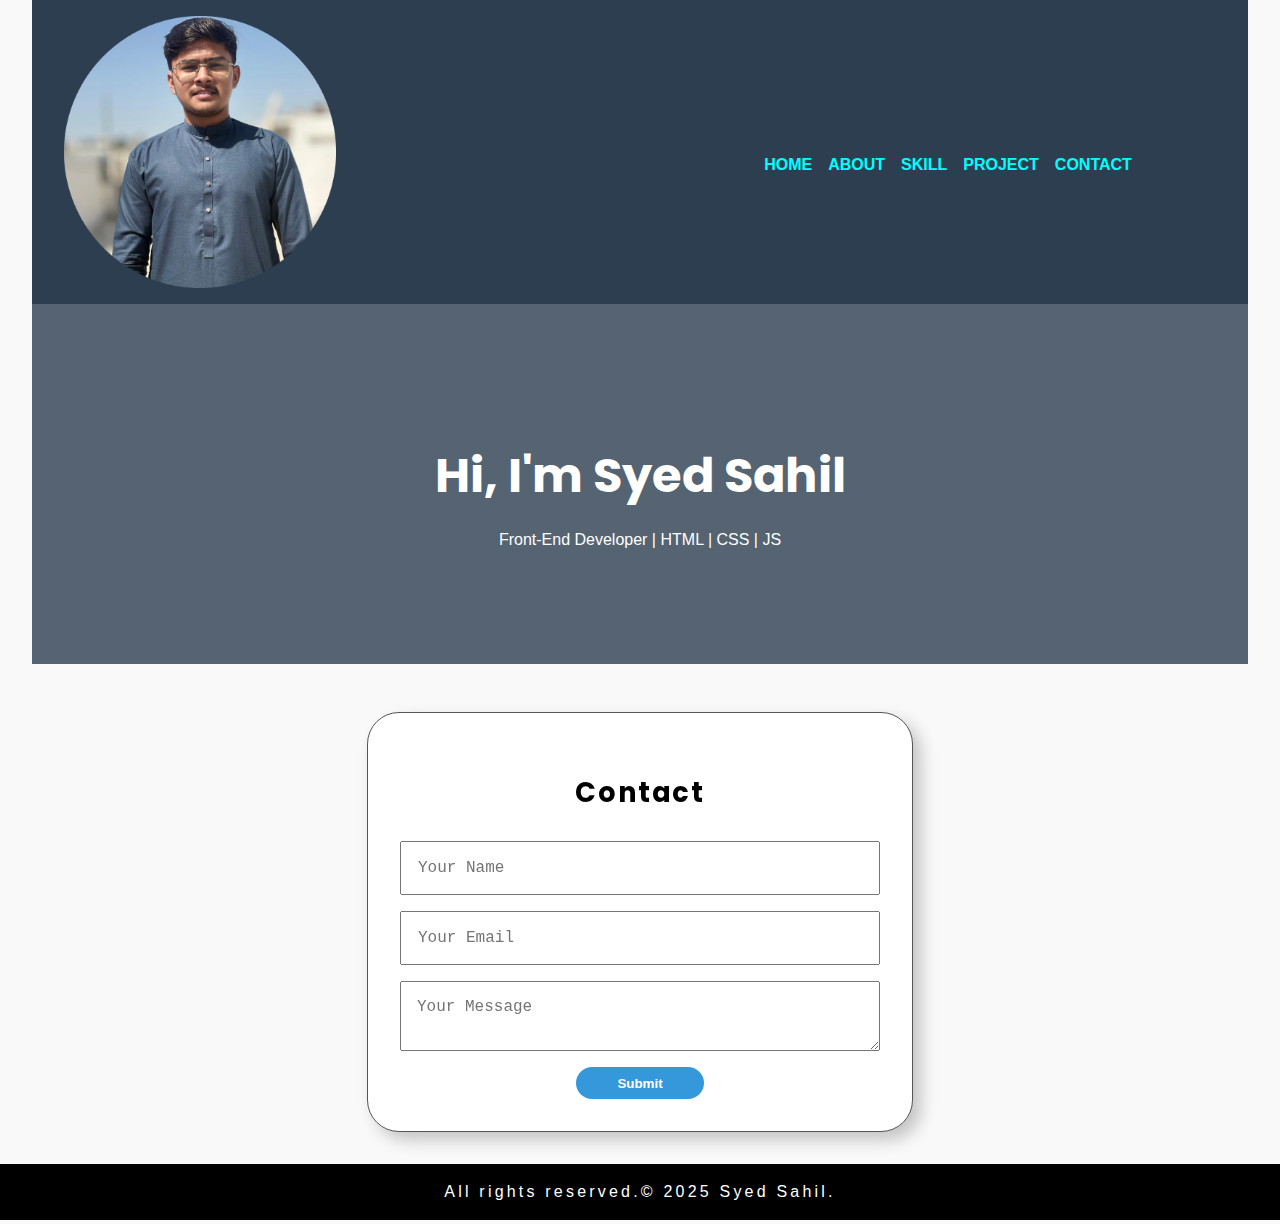
<file: PERSONAL.CONTACT.HTML>
<!DOCTYPE html>
<html lang="en">
    <head>
        <meta charset="UTF-8">
        <meta name="viewport" content="width=device-width, initial-scale=1.0">
        <!-- <meta http-equiv="Content-Security-Policy" content="script-src 'self' https://us-assets.i.posthog.com"> -->

        <meta name="description" content="">
        <meta name="keywords" content="Personal Profile">        
        <meta name="robots" content="index , follow">

        <link rel="stylesheet" href="PERSONAL-PROFILE.CSS">
        <link rel="stylesheet" href="https://unpkg.com/aos@next/dist/aos.css" />

        <link href="https://fonts.googleapis.com/css2?family=Poppins:wght@300;600&display=swap" rel="stylesheet">
        <link rel="stylesheet" href="https://cdnjs.cloudflare.com/ajax/libs/font-awesome/6.7.1/css/all.min.css" 
        integrity="sha512-5Hs3dF2AEPkpNAR7UiOHba+lRSJNeM2ECkwxUIxC1Q/FLycGTbNapWXB4tP889k5T5Ju8fs4b1P5z/iB4nMfSQ==" 
        crossorigin="anonymous"referrerpolicy="no-referrer" />
        <title>Personal Profile</title>
    </head>
    
    <body>
        <header class="container">

            <div class="section-navbar grid grid-two--cols">
            <div class="image-container">
                <img src="task-images/my-pic.webp" alt="" class="profile-img">
            </div>
            

            <div class="navbar">
                <ul>
                    <li class="nav-item">
                        <a href="PERSONAL-HOME.HTML">Home</a>
                    </li>

                    <li class="nav-item">
                        <a href="PERSONAL.ABOUT.HTML">About</a>
                    </li>

                    <li class="nav-item">
                        <a href="PERSONAL.SKILL.HTML">Skill</a>
                    </li>

                    <li class="nav-item">
                        <a href="PERSONAL.PROJECTS.HTML">Project</a>
                    </li>
                    
                    <li class="nav-item">
                        <a href="PERSONAL.CONTACT.HTML">Contact</a>
                    </li>
                </ul>
            </div>
            </div>

            <section class="hero ">
  <div class="hero-text">
    <h2>Hi, I'm Syed Sahil</h2>
    <p>Front-End Developer | HTML | CSS | JS</p>
  </div>
</section>
        </header>

        <main>
         <div class="section-contact" data-aos="zoom-in">
                <div class="contact-container">
                <div class="contact-heading">
                    <h3>Contact</h3>
                </div>

                <div class="contact">
                <form action="https://formspree.io/f/mrbkadbg" method="POST">
                    <input class="input" type="text" name="name" placeholder="Your Name" required>
                    <input class="input" type="email" name="email" placeholder="Your Email" required>
                    <textarea name="message" placeholder="Your Message" required></textarea>
                    <div class="button-head">
                    <button id="submit" type="submit">Submit</button>
                    </div>
                </form>

                </div>
            </div>
            </div>
        </main>

        <footer>
            <div class="footer-text">
                <p>All rights reserved.© 2025 Syed Sahil.</p>
            </div>
        </footer>

        <script src="https://unpkg.com/aos@next/dist/aos.js"></script>
  <script>
    AOS.init();
  </script>
    </body>
</html>
</file>
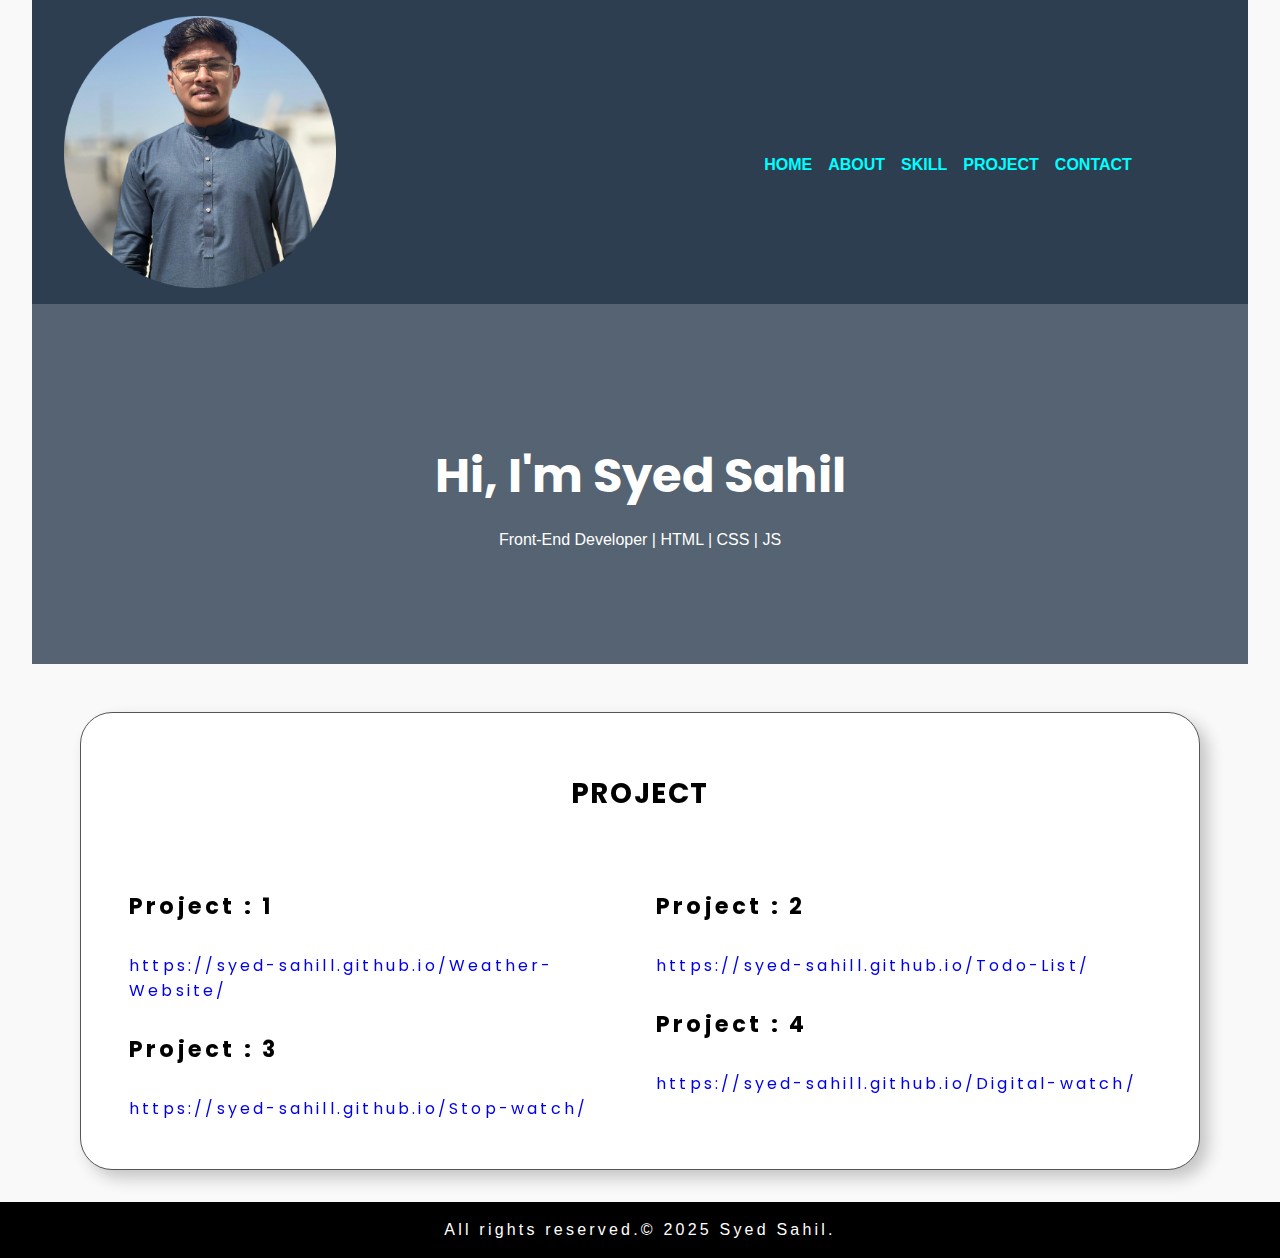
<file: PERSONAL.PROJECTS.HTML>
<!DOCTYPE html>
<html lang="en">
    <head>
        <meta charset="UTF-8">
        <meta name="viewport" content="width=device-width, initial-scale=1.0">
        <!-- <meta http-equiv="Content-Security-Policy" content="script-src 'self' https://us-assets.i.posthog.com"> -->

        <meta name="description" content="">
        <meta name="keywords" content="Personal Profile">        
        <meta name="robots" content="index , follow">

        <link rel="stylesheet" href="PERSONAL-PROFILE.CSS">
        <link rel="stylesheet" href="https://unpkg.com/aos@next/dist/aos.css" />

        <link href="https://fonts.googleapis.com/css2?family=Poppins:wght@300;600&display=swap" rel="stylesheet">
        <link rel="stylesheet" href="https://cdnjs.cloudflare.com/ajax/libs/font-awesome/6.7.1/css/all.min.css" 
        integrity="sha512-5Hs3dF2AEPkpNAR7UiOHba+lRSJNeM2ECkwxUIxC1Q/FLycGTbNapWXB4tP889k5T5Ju8fs4b1P5z/iB4nMfSQ==" 
        crossorigin="anonymous"referrerpolicy="no-referrer" />
        <title>Personal Profile</title>
    </head>
    
    <body>
        <header class="container">

            <div class="section-navbar grid grid-two--cols">
            <div class="image-container">
                <img src="task-images/my-pic.webp" alt="" class="profile-img">
            </div>
            

            <div class="navbar">
                <ul>
                    <li class="nav-item">
                        <a href="PERSONAL-HOME.HTML">Home</a>
                    </li>

                    <li class="nav-item">
                        <a href="PERSONAL.ABOUT.HTML">About</a>
                    </li>

                    <li class="nav-item">
                        <a href="PERSONAL.SKILL.HTML">Skill</a>
                    </li>

                    <li class="nav-item">
                        <a href="PERSONAL.PROJECTS.HTML">Project</a>
                    </li>
                    
                    <li class="nav-item">
                        <a href="PERSONAL.CONTACT.HTML">Contact</a>
                    </li>
                </ul>
            </div>
            </div>

            <section class="hero ">
  <div class="hero-text">
    <h2>Hi, I'm Syed Sahil</h2>
    <p>Front-End Developer | HTML | CSS | JS</p>
  </div>
</section>
        </header>

        <main>
        <div class="section-project" data-aos="fade-right">
                <div class="main-container">
                    <div class="section-common-heading">
                        <h3>Project</h3>
                    </div>

                    <div class="section-links grid grid-two--cols">

                    <div class="section-link-left">
                        <div class="link1">
                        <h4>Project : 1</h4>
                        <a href="https://syed-sahill.github.io/Weather-Website/">
                            https://syed-sahill.github.io/Weather-Website/</a>
                        </div>

                        <div class="link1">
                        <h4>Project : 3</h4>
                        <a href="https://syed-sahill.github.io/Stop-watch/">
                            https://syed-sahill.github.io/Stop-watch/</a>
                        </div>
                    </div>


                    <div class="section-link-right">
                        <div class="link1">
                        <h4>Project : 2</h4>
                        <a href="https://syed-sahill.github.io/Todo-List/">
                            https://syed-sahill.github.io/Todo-List/</a>
                        </div>

                        <div class="link1">
                        <h4>Project : 4</h4>
                        <a href=" https://syed-sahill.github.io/Digital-watch/"> 
                            https://syed-sahill.github.io/Digital-watch/</a>
                        </div>
                    </div>
                </div>
            </div>
            </div>
        </main>

        <footer>
            <div class="footer-text">
                <p>All rights reserved.© 2025 Syed Sahil.</p>
            </div>
        </footer>

        <script src="https://unpkg.com/aos@next/dist/aos.js"></script>
  <script>
    AOS.init();
  </script>
    </body>
</html>
</file>
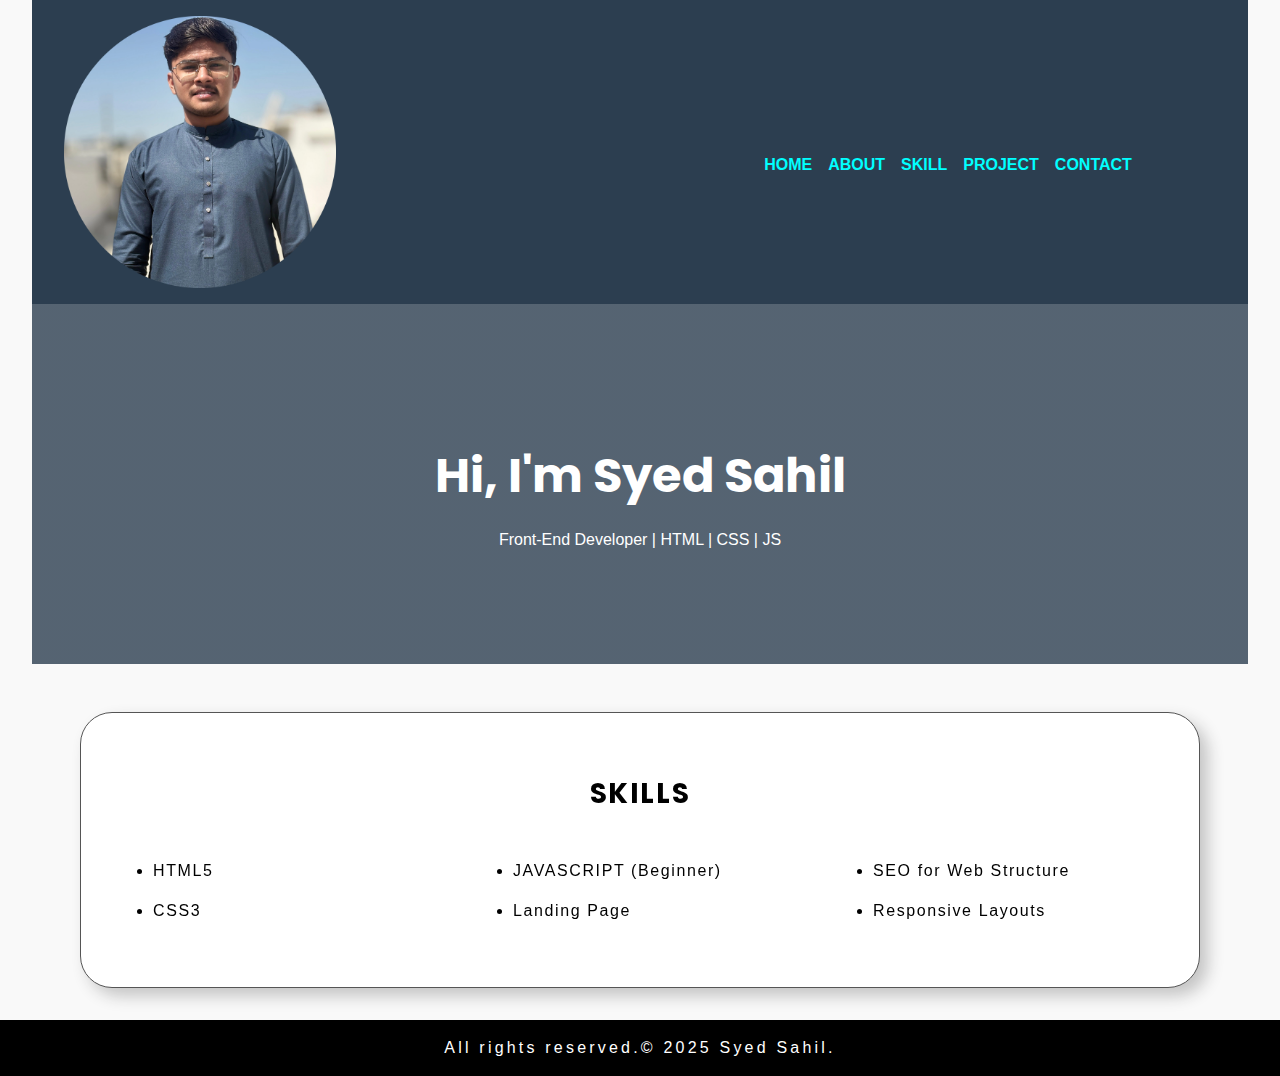
<file: PERSONAL.SKILL.HTML>
<!DOCTYPE html>
<html lang="en">
    <head>
        <meta charset="UTF-8">
        <meta name="viewport" content="width=device-width, initial-scale=1.0">
        <!-- <meta http-equiv="Content-Security-Policy" content="script-src 'self' https://us-assets.i.posthog.com"> -->

        <meta name="description" content="">
        <meta name="keywords" content="Personal Profile">        
        <meta name="robots" content="index , follow">

        <link rel="stylesheet" href="PERSONAL-PROFILE.CSS">
        <link rel="stylesheet" href="https://unpkg.com/aos@next/dist/aos.css" />

        <link href="https://fonts.googleapis.com/css2?family=Poppins:wght@300;600&display=swap" rel="stylesheet">
        <link rel="stylesheet" href="https://cdnjs.cloudflare.com/ajax/libs/font-awesome/6.7.1/css/all.min.css" 
        integrity="sha512-5Hs3dF2AEPkpNAR7UiOHba+lRSJNeM2ECkwxUIxC1Q/FLycGTbNapWXB4tP889k5T5Ju8fs4b1P5z/iB4nMfSQ==" 
        crossorigin="anonymous"referrerpolicy="no-referrer" />
        <title>Personal Profile</title>
    </head>
    
    <body>
        <header class="container">

            <div class="section-navbar grid grid-two--cols">
            <div class="image-container">
                <img src="task-images/my-pic.webp" alt="" class="profile-img">
            </div>
            

            <div class="navbar">
                <ul>
                    <li class="nav-item">
                        <a href="PERSONAL-HOME.HTML">Home</a>
                    </li>

                    <li class="nav-item">
                        <a href="PERSONAL.ABOUT.HTML">About</a>
                    </li>

                    <li class="nav-item">
                        <a href="PERSONAL.SKILL.HTML">Skill</a>
                    </li>

                    <li class="nav-item">
                        <a href="PERSONAL.PROJECTS.HTML">Project</a>
                    </li>
                    
                    <li class="nav-item">
                        <a href="PERSONAL.CONTACT.HTML">Contact</a>
                    </li>
                </ul>
            </div>
            </div>

            <section class="hero ">
  <div class="hero-text">
    <h2>Hi, I'm Syed Sahil</h2>
    <p>Front-End Developer | HTML | CSS | JS</p>
  </div>
</section>
        </header>

        <main>
        <div class="section-skill" data-aos="fade-left" >
                <div class="main-container">
                    <div class="section-common-heading">
                        <h3>Skills</h3>
                    </div>
                    <div class="section-common-para">
                        <ul>
                            <li>
                               <i class="fa-brands fa-html5"></i> HTML5
                            </li>
                            <li>
                                <i class="fa-brands fa-css3-alt"></i> CSS3
                            </li>
                        </ul>
                        <ul>
                            <li>
                                <i class="fa-brands fa-js"></i> JAVASCRIPT (Beginner)
                            </li>
                            <li>
                                 <i class="fas fa-laptop-code"></i> Landing Page
                            </li>
                        </ul>
                        <ul>
                            <li> 
                                <i class="fa-solid fa-server"></i> SEO for Web Structure
                            </li>
                            <li>
                                <i class="fa-solid fa-mobile"></i> Responsive Layouts
                            </li>
                        </ul>
                    </div>    
                </div>
            </div>
        </main>

        <footer>
            <div class="footer-text">
                <p>All rights reserved.© 2025 Syed Sahil.</p>
            </div>
        </footer>

        <script src="https://unpkg.com/aos@next/dist/aos.js"></script>
  <script>
    AOS.init();
  </script>
    </body>
</html>
</file>
<file: personal-profile.css>
html{
    scroll-behavior: smooth;
    overflow-x: hidden;
}

body{
    box-sizing: border-box;
    margin: 0;
    padding: 0;
  font-family: 'Poppins', sans-serif;
  overflow-x: hidden;
}



.container{
    max-width: 142rem;
    margin: 0 2rem;
    /* padding: 9.6rem 2.4rem; */
}


/* Reuseable / Module */
.grid{
    display: grid;
}

.grid-two--cols{
    grid-template-columns: repeat(2 , 1fr);
}

.grid-three--cols{
    grid-template-columns: repeat(3 , 1fr);
}

p,
li,
label{
    font-family: "Urbanist" , sans-serif;
    font-size: 1rem;
    /* letter-spacing: 0.1rem; */
    color: var(--para-color);
    line-height: 1.5;
    margin-bottom: 1rem;
}


:root{
    --main-color: #2C3E50;
  --supporting-color: #18BC9C;
  --para-color: #555;
  --background-color: #f9f9f9;
  --card-bg: #fff;
}

body{
    background: var(--background-color);
}
/* Navbar Section Start */

header{
    margin: 0 5rem;
}


.section-navbar {
  display: grid;
  padding: 1rem 2rem;
  background-color: var(--main-color);
  color: white;
}

.image-container{
    display: flex;
}
.profile-img {
  width: 17rem;
  height: auto;
  max-width: 100%;
}

.navbar{
    display: flex;
    justify-content: center;
    align-items: center;
}

.section-navbar .navbar ul{
    display: flex;
    gap: 1rem;
    margin-top: 3.6rem;
    list-style: none;

    & li a {
        text-transform: uppercase;
        font-weight: 600;
        display: inline-block;
        position: relative;
        color: aqua;
        text-decoration: none;


    &::after{
        content: "";
        position: absolute;
        bottom: -0.3rem; 
        left: 0;
        width:0%;
        border-bottom: 0.2rem solid white;
        transition: all 0.3s linear;
        -webkit-transition: all 0.3s linear;
        -moz-transition: all 0.3s linear;
        -ms-transition: all 0.3s linear;
        -o-transition: all 0.3s linear;
    }
    }

    & li a:hover{
        color: white;
    }

    & li a:hover::after{
        width: 100%;
    }
}

/* Navbar Section End */

/* Section Hero Start */

.hero {
  background: linear-gradient(rgba(44, 62, 80, 0.8), rgba(44, 62, 80, 0.8));
  padding: 6rem 2rem;
  color: white;
  display: flex;
  justify-content: center;
  align-items: center;
  & p{
    color: white;
    display: flex;
    justify-content: center;
    align-items: center;
  }
}

.hero-text h2 {
  font-size: 3rem;
  margin-bottom: 1rem;
}


/* Section Hero End */


main{
    margin: 0 5rem;
}
/* ABOUT Section START */


.main-container{
        margin-top: 3rem;
        border: 1px solid var(--para-color);
        box-shadow: 0.5rem 0.5rem 1rem rgb(196, 196, 196);
        padding: 2rem;
        border-radius: 2rem;
        letter-spacing: 0.1rem;
        cursor: pointer;
        background: var(--card-bg);
        transition: transform 0.3 ease-in-out , box-shadow 0.3s ease;

        & .section-common-heading{
            text-transform: uppercase;
            text-align: center;
            font-size: 1.5rem;
        }

        &:hover{
            transform: scale(1.01);
            box-shadow: 0 0.6rem 1.2rem rgba(0,0,0,0.1);
            transition: all 0.3s ease-in-out;

        }
    }
.section-about{
    background: var(--card-bg);
        & .section-common-para{

            & p{
                line-height: 2rem;   
            }
        }

        &:hover{
            transition: transform 0.3 ease-in-out;
        }
    }




/* ABOUT Section End */


/* Skills Section Start */

.section-skill{

    & .section-common-para{
        display: flex;
        justify-content: space-between;
        & li{
            color: black;
            width: 20rem;
        }
    }
}

/* Skills Section End */


/* Projects section start */
.section-links{
    display: grid;
    /* padding: 1rem; */

    & .section-link-left,
    .section-link-right{
        /* width: 50rem; */
        margin-left: 10 rem;
        padding: 1rem;

        & h4{
            letter-spacing: 0.2rem;
            font-size: 1.4rem;
        }
        & a{
            letter-spacing: 0.2rem;
            text-decoration: none;
        }
    }

}


/* Projects section End */


/* SECTION CONTACT START */

.section-contact{
    display: flex;
    justify-content: center;
    align-items: center;
    flex-direction: column;

    & h3{
        font-size: 1.7rem;
        text-align: center;
    }
}
form{
    display: flex;
    flex-direction: column;
    width: 30rem;
    & input , textarea{
        padding: 1rem;
        margin-bottom: 1rem;
        font-size: 1rem;
        font-family: monospace;
    }
    & .button-head{
        display: flex;
        justify-content: center;
        align-items: center;

        & button{
        width: 8rem;
        height: 2rem;
        border: none;
        border-radius: 1rem;
        font-weight: bold;
        color: white;
        background:  #3498db;

        &:hover{
            background: #236795;
        }
    }
    }

}

.contact-container{
    margin-top: 3rem;
        border: 1px solid var(--para-color);
        box-shadow: 0.5rem 0.5rem 1rem rgb(196, 196, 196);
        padding: 2rem;
        border-radius: 2rem;
        letter-spacing: 0.1rem;
        cursor: pointer;
        background: var(--card-bg);
        transition: transform 0.3 ease-in-out , box-shadow 0.3s ease;

        & .section-common-heading{
            text-transform: uppercase;
            text-align: center;
            font-size: 1.5rem;
        }

        &:hover{
            transform: scale(1.01);
            box-shadow: 0 0.6rem 1.2rem rgba(0,0,0,0.1);
            transition: all 0.3s ease-in-out;

        }
}
/* CONTACT SECTION END */


/* FOOTER SECTION START */
footer{
    background: #000;
    margin: 0;
    margin-top: 2rem;
    padding: 0;
}
.footer-text{

    & p{
        padding: 1rem;
        text-align: center;
        color: white;
        margin: 0;
        letter-spacing: 0.2rem;
        cursor: pointer;
    }
    & p:hover{
            color: cyan;
        }
}

/* FOOTER SECTION END */


::-webkit-scrollbar{
    width: 1rem;
}

::-webkit-scrollbar-track{
    background: var(--para-color);
}

/* SCROLLBAR HANDLE */

::-webkit-scrollbar-thumb{
    background: var(--main-color);
    border-radius: 50px;
}

/* SCROLLBAR HOVER */

::-webkit-scrollbar-thumb:hover{
    background: var(--supporting-color);
}



/* MEDIA QUERY START */

@media (width <= 1220px) {
    .section-skill {
    & .section-common-para {
        & li {
            color: black;
            width: 15rem;
        }
    }
   }
   
   .section-navbar{
    & img{
        width: 30%;
    }
   }
}


@media (width <= 1070px) {
    .section-skill {
    & .section-common-para {
        display: grid;
        grid-template-columns: repeat(2 , 1fr);
    }
   }

   .section-links {
    display: grid;
    grid-template-columns: repeat(1 , 1fr);
    }
}

@media (width <= 950px) {
    .section-navbar {
        display: flex;
        flex-direction: column;

        & .image-container {
            justify-content: center;
            align-items: center;
            text-align: center;

            & img{
                width: 10rem;
            }
        }
    }

    .section-common-para {
        & p {
            line-height: 1rem;
        }
    }
}



@media (width <= 800px) {
    .main-container{
        & .section-link-left, .section-link-right{
            & h4{
            font-size: 1.2rem;
            }

            & a{
                letter-spacing: 0.1rem;
            }
        }
    }

    .section-common-para {
        & p {
            letter-spacing: 0;
            line-height: 0;
        }
    }
    
    .hero-text {
        & h2{
            font-size: 2rem;
        }

        & p{
            font-size: 1rem;
        }
    }

    .section-skill {
    & .section-common-para {
        grid-template-columns: repeat(1, 1fr);
    }
}
}


@media (width <= 675px) {
    main{
    margin: 0 2.5rem;
    }
}

@media (width <= 600px) {
    .contact-container{
        width: 80%;
        margin: 2rem 4.5rem;
        padding: 2rem;

        & form{
            width: 25rem;
        }
        /* & .button-head {
            display: flex;
            justify-content: center;
            align-items: center;
            margin-left: 1rem;
        }
        & input , textarea , .button-head{
            width:20rem;
        } */
    }
}

@media (width <= 560px) {
    .hero-text{
        padding: 4rem 1rem;

    }
    .section-navbar{
        padding: 0.7rem 0 0 0 ;
    }
    .navbar{
        display: flex;
        align-items: center;
        justify-content: space-between;

        & ul{
            margin-left: 0;
        }
    }

    .contact-container{
    & form{
        width: 15rem;
    }

    & input , textarea{
        width: 100%;
    }
   }

   footer{

    & p{
        font-size: 0.9rem;
    }
   }
}


@media (width <= 515px) {
    .section-navbar {
    & .navbar ul {
        /* font-size: 0.1rem; */
        & li  , a {
            font-size: 0.9rem;
        }
    }
    }

    .section-links {
    & .section-link-left, .section-link-right{
        padding: 0;

        & a{
            font-size: 0.8rem;
        }
    }
}
}
@media (width <= 470px) {
    .section-navbar .navbar ul {
        gap: 0.5rem;
    }
    .main-container {
    & .section-common-para {
        & p , ul , li , a {
            line-height: 1.6rem;
        }
    }
    }

}

@media (width <= 436px) {
    .section-navbar .navbar ul{
        /* margin-left: -2rem; */
        & li{
        display: flex;
        justify-content: start;
        align-items: start;
        }

        & a{
            font-size: 0.8rem;
        }
    }
}

@media (width <= 420px) {
    .section-navbar .navbar ul{
        /* margin-left: -1rem; */


        & a{
            font-size: 0.7rem;
        }
    }
    .hero-text {
        padding: 5rem 1.5rem;
        & h2{
            font-size: 1.5rem;
        }
        & p{
            font-size: 0.8rem;
        }
    }
    .main-container{
        & .section-common-para{
        & p , ul , li , a {
            line-height: 1.2rem;
        }
    }
    }
    footer {
        & p {
            font-size: 0.7rem;
        }
    }

    .section-skill{

        & ul{

            & li{
                font-size: 0.9rem;
            }
        }
    }
    
    .main-container {
        & .section-link-left, .section-link-right {
            font-size: 0.9rem;

            & a{
                font-size: 0.7rem;
                letter-spacing: 0;
            }
        }
    }

    .section-about{

        & .main-container{
            padding: 1rem;
        }
    }


    .section-skill{

        & .main-container{
            padding: 1rem;
        }
    }

    .section-project{
        .main-container{
            padding: 1rem;
        }
        .section-links {
        & .section-link-left, .section-link-right{

        & a{
            font-size: 0.8rem;
        }
    }
    }
    }

    .contact-container {
        & input, textarea {
            width: 85%;
            font-size: 0.6rem;
        }
    }

}


@media (width <= 370px) {
    .section-navbar .navbar{
         margin-left: -1rem;
        & ul {
            & a{
                font-size: 0.6rem; 
            } 
        }
    }

    .hero-text{
        & h1{
            font-size: 0.8rem;
        }
        & p{
            font-size: 0.6rem;
        }
    }

    .section-project{
        .section-links {
        font-size: 0.8rem;
        & .section-link-left, .section-link-right{
            & a {
            font-size: 0.6rem;
        }
        & h4{
            font-size: 0.8rem;
            letter-spacing: 0;
            margin-bottom: 0.2rem;
        }
    }
    }
    }  


    .section-about{
    .main-container{
        padding: 0.8rem;
        
        & p{
            font-size: 0.8rem;
        }
    }   
    }
    .section-skill{
    .main-container{
        padding: 0;
        
        & ul{

            & li{
                font-size: 0.7rem;
                letter-spacing: 0;
            }
        }
    }   
    }

    .contact-container {
        & input, textarea {
            width: 65%;
        }
    }

    footer {
        & p {
            font-size: 0.5rem;
            letter-spacing: 0;
        }
    }
}

@media (width <= 325px) {
    .section-navbar .navbar ul{
        margin-left: -0.7rem;
    }

    .section-about{
    .main-container{
        padding: 0.8rem;
        margin-top: 1.5rem;
        
        & h3{
            font-size: 0.8rem;
        }
        & p{
            font-size: 0.6rem;
        }
    }   
    }

    .hero{
        padding: 2rem 1rem;
        & h2{
            font-size: 1rem;
        }

        & p{
            font-size: 0.51rem;
        }
    }

    .section-skill{
    .main-container{
        padding: 0.8rem;
        margin-top: 1.5rem;
        
        & h3{
            font-size: 0.9rem;
        }
        & ul{
            margin-left: -1rem;
        }
        & li{
            font-size: 0.6rem;
        }
    }   
    }


    .section-project {
        & .main-container {
        margin-top: 1.5rem;

            & h3 {
                font-size: 0.9rem;
            }
        }
    }

        .contact-container{
            margin-top: 1.5rem;
        }
    .section-contact{
        & h3{
            font-size: 0.9rem;
        }
    }

    form{

    & input , textarea{
        padding: 0.5rem;
    }
    & .button-head {
        & button {
            width: 4rem;
            height: 2rem;
            font-size: 0.7rem;
            margin-left: -5rem;
        }
    }
    }

}


/* MEDIA QUERY END */
</file>
<file: PERSONAL-PROFILE.CSS>
html{
    scroll-behavior: smooth;
    overflow-x: hidden;
}

body{
    box-sizing: border-box;
    margin: 0;
    padding: 0;
  font-family: 'Poppins', sans-serif;
  overflow-x: hidden;
}



.container{
    max-width: 142rem;
    margin: 0 2rem;
    /* padding: 9.6rem 2.4rem; */
}


/* Reuseable / Module */
.grid{
    display: grid;
}

.grid-two--cols{
    grid-template-columns: repeat(2 , 1fr);
}

.grid-three--cols{
    grid-template-columns: repeat(3 , 1fr);
}

p,
li,
label{
    font-family: "Urbanist" , sans-serif;
    font-size: 1rem;
    /* letter-spacing: 0.1rem; */
    color: var(--para-color);
    line-height: 1.5;
    margin-bottom: 1rem;
}


:root{
    --main-color: #2C3E50;
  --supporting-color: #18BC9C;
  --para-color: #555;
  --background-color: #f9f9f9;
  --card-bg: #fff;
}

body{
    background: var(--background-color);
}
/* Navbar Section Start */

header{
    margin: 0 5rem;
}


.section-navbar {
  display: grid;
  padding: 1rem 2rem;
  background-color: var(--main-color);
  color: white;
}

.image-container{
    display: flex;
}
.profile-img {
  width: 17rem;
  height: auto;
  max-width: 100%;
}

.navbar{
    display: flex;
    justify-content: center;
    align-items: center;
}

.section-navbar .navbar ul{
    display: flex;
    gap: 1rem;
    margin-top: 3.6rem;
    list-style: none;

    & li a {
        text-transform: uppercase;
        font-weight: 600;
        display: inline-block;
        position: relative;
        color: aqua;
        text-decoration: none;


    &::after{
        content: "";
        position: absolute;
        bottom: -0.3rem; 
        left: 0;
        width:0%;
        border-bottom: 0.2rem solid white;
        transition: all 0.3s linear;
        -webkit-transition: all 0.3s linear;
        -moz-transition: all 0.3s linear;
        -ms-transition: all 0.3s linear;
        -o-transition: all 0.3s linear;
    }
    }

    & li a:hover{
        color: white;
    }

    & li a:hover::after{
        width: 100%;
    }
}

/* Navbar Section End */

/* Section Hero Start */

.hero {
  background: linear-gradient(rgba(44, 62, 80, 0.8), rgba(44, 62, 80, 0.8));
  padding: 6rem 2rem;
  color: white;
  display: flex;
  justify-content: center;
  align-items: center;
  & p{
    color: white;
    display: flex;
    justify-content: center;
    align-items: center;
  }
}

.hero-text h2 {
  font-size: 3rem;
  margin-bottom: 1rem;
}


/* Section Hero End */


main{
    margin: 0 5rem;
}
/* ABOUT Section START */


.main-container{
        margin-top: 3rem;
        border: 1px solid var(--para-color);
        box-shadow: 0.5rem 0.5rem 1rem rgb(196, 196, 196);
        padding: 2rem;
        border-radius: 2rem;
        letter-spacing: 0.1rem;
        cursor: pointer;
        background: var(--card-bg);
        transition: transform 0.3 ease-in-out , box-shadow 0.3s ease;

        & .section-common-heading{
            text-transform: uppercase;
            text-align: center;
            font-size: 1.5rem;
        }

        &:hover{
            transform: scale(1.01);
            box-shadow: 0 0.6rem 1.2rem rgba(0,0,0,0.1);
            transition: all 0.3s ease-in-out;

        }
    }
.section-about{
    background: var(--card-bg);
        & .section-common-para{

            & p{
                line-height: 2rem;   
            }
        }

        &:hover{
            transition: transform 0.3 ease-in-out;
        }
    }




/* ABOUT Section End */


/* Skills Section Start */

.section-skill{

    & .section-common-para{
        display: flex;
        justify-content: space-between;
        & li{
            color: black;
            width: 20rem;
        }
    }
}

/* Skills Section End */


/* Projects section start */
.section-links{
    display: grid;
    /* padding: 1rem; */

    & .section-link-left,
    .section-link-right{
        /* width: 50rem; */
        margin-left: 10 rem;
        padding: 1rem;

        & h4{
            letter-spacing: 0.2rem;
            font-size: 1.4rem;
        }
        & a{
            letter-spacing: 0.2rem;
            text-decoration: none;
        }
    }

}


/* Projects section End */


/* SECTION CONTACT START */

.section-contact{
    display: flex;
    justify-content: center;
    align-items: center;
    flex-direction: column;

    & h3{
        font-size: 1.7rem;
        text-align: center;
    }
}
form{
    display: flex;
    flex-direction: column;
    width: 30rem;
    & input , textarea{
        padding: 1rem;
        margin-bottom: 1rem;
        font-size: 1rem;
        font-family: monospace;
    }
    & .button-head{
        display: flex;
        justify-content: center;
        align-items: center;

        & button{
        width: 8rem;
        height: 2rem;
        border: none;
        border-radius: 1rem;
        font-weight: bold;
        color: white;
        background:  #3498db;

        &:hover{
            background: #236795;
        }
    }
    }

}

.contact-container{
    margin-top: 3rem;
        border: 1px solid var(--para-color);
        box-shadow: 0.5rem 0.5rem 1rem rgb(196, 196, 196);
        padding: 2rem;
        border-radius: 2rem;
        letter-spacing: 0.1rem;
        cursor: pointer;
        background: var(--card-bg);
        transition: transform 0.3 ease-in-out , box-shadow 0.3s ease;

        & .section-common-heading{
            text-transform: uppercase;
            text-align: center;
            font-size: 1.5rem;
        }

        &:hover{
            transform: scale(1.01);
            box-shadow: 0 0.6rem 1.2rem rgba(0,0,0,0.1);
            transition: all 0.3s ease-in-out;

        }
}
/* CONTACT SECTION END */


/* FOOTER SECTION START */
footer{
    background: #000;
    margin: 0;
    margin-top: 2rem;
    padding: 0;
}
.footer-text{

    & p{
        padding: 1rem;
        text-align: center;
        color: white;
        margin: 0;
        letter-spacing: 0.2rem;
        cursor: pointer;
    }
    & p:hover{
            color: cyan;
        }
}

/* FOOTER SECTION END */


::-webkit-scrollbar{
    width: 1rem;
}

::-webkit-scrollbar-track{
    background: var(--para-color);
}

/* SCROLLBAR HANDLE */

::-webkit-scrollbar-thumb{
    background: var(--main-color);
    border-radius: 50px;
}

/* SCROLLBAR HOVER */

::-webkit-scrollbar-thumb:hover{
    background: var(--supporting-color);
}



/* MEDIA QUERY START */

@media (width <= 1220px) {
    .section-skill {
    & .section-common-para {
        & li {
            color: black;
            width: 15rem;
        }
    }
   }
   
   .section-navbar{
    & img{
        width: 30%;
    }
   }
}


@media (width <= 1070px) {
    .section-skill {
    & .section-common-para {
        display: grid;
        grid-template-columns: repeat(2 , 1fr);
    }
   }

   .section-links {
    display: grid;
    grid-template-columns: repeat(1 , 1fr);
    }
}

@media (width <= 950px) {
    .section-navbar {
        display: flex;
        flex-direction: column;

        & .image-container {
            justify-content: center;
            align-items: center;
            text-align: center;

            & img{
                width: 10rem;
            }
        }
    }

    .section-common-para {
        & p {
            line-height: 1rem;
        }
    }
}



@media (width <= 800px) {
    .main-container{
        & .section-link-left, .section-link-right{
            & h4{
            font-size: 1.2rem;
            }

            & a{
                letter-spacing: 0.1rem;
            }
        }
    }

    .section-common-para {
        & p {
            letter-spacing: 0;
            line-height: 0;
        }
    }
    
    .hero-text {
        & h2{
            font-size: 2rem;
        }

        & p{
            font-size: 1rem;
        }
    }

    .section-skill {
    & .section-common-para {
        grid-template-columns: repeat(1, 1fr);
    }
}
}


@media (width <= 675px) {
    main{
    margin: 0 2.5rem;
    }
}

@media (width <= 600px) {
    .contact-container{
        width: 80%;
        margin: 2rem 4.5rem;
        padding: 2rem;

        & form{
            width: 25rem;
        }
        /* & .button-head {
            display: flex;
            justify-content: center;
            align-items: center;
            margin-left: 1rem;
        }
        & input , textarea , .button-head{
            width:20rem;
        } */
    }
}

@media (width <= 560px) {
    .hero-text{
        padding: 4rem 1rem;

    }
    .section-navbar{
        padding: 0.7rem 0 0 0 ;
    }
    .navbar{
        display: flex;
        align-items: center;
        justify-content: space-between;

        & ul{
            margin-left: 0;
        }
    }

    .contact-container{
    & form{
        width: 15rem;
    }

    & input , textarea{
        width: 100%;
    }
   }

   footer{

    & p{
        font-size: 0.9rem;
    }
   }
}


@media (width <= 515px) {
    .section-navbar {
    & .navbar ul {
        /* font-size: 0.1rem; */
        & li  , a {
            font-size: 0.9rem;
        }
    }
    }

    .section-links {
    & .section-link-left, .section-link-right{
        padding: 0;

        & a{
            font-size: 0.8rem;
        }
    }
}
}
@media (width <= 470px) {
    .section-navbar .navbar ul {
        gap: 0.5rem;
    }
    .main-container {
    & .section-common-para {
        & p , ul , li , a {
            line-height: 1.6rem;
        }
    }
    }

}

@media (width <= 436px) {
    .section-navbar .navbar ul{
        /* margin-left: -2rem; */
        & li{
        display: flex;
        justify-content: start;
        align-items: start;
        }

        & a{
            font-size: 0.8rem;
        }
    }
}

@media (width <= 420px) {
    .section-navbar .navbar ul{
        /* margin-left: -1rem; */


        & a{
            font-size: 0.7rem;
        }
    }
    .hero-text {
        padding: 5rem 1.5rem;
        & h2{
            font-size: 1.5rem;
        }
        & p{
            font-size: 0.8rem;
        }
    }
    .main-container{
        & .section-common-para{
        & p , ul , li , a {
            line-height: 1.2rem;
        }
    }
    }
    footer {
        & p {
            font-size: 0.7rem;
        }
    }

    .section-skill{

        & ul{

            & li{
                font-size: 0.9rem;
            }
        }
    }
    
    .main-container {
        & .section-link-left, .section-link-right {
            font-size: 0.9rem;

            & a{
                font-size: 0.7rem;
                letter-spacing: 0;
            }
        }
    }

    .section-about{

        & .main-container{
            padding: 1rem;
        }
    }


    .section-skill{

        & .main-container{
            padding: 1rem;
        }
    }

    .section-project{
        .main-container{
            padding: 1rem;
        }
        .section-links {
        & .section-link-left, .section-link-right{

        & a{
            font-size: 0.8rem;
        }
    }
    }
    }

    .contact-container {
        & input, textarea {
            width: 85%;
            font-size: 0.6rem;
        }
    }

}


@media (width <= 370px) {
    .section-navbar .navbar{
         margin-left: -1rem;
        & ul {
            & a{
                font-size: 0.6rem; 
            } 
        }
    }

    .hero-text{
        & h1{
            font-size: 0.8rem;
        }
        & p{
            font-size: 0.6rem;
        }
    }

    .section-project{
        .section-links {
        font-size: 0.8rem;
        & .section-link-left, .section-link-right{
            & a {
            font-size: 0.6rem;
        }
        & h4{
            font-size: 0.8rem;
            letter-spacing: 0;
            margin-bottom: 0.2rem;
        }
    }
    }
    }  


    .section-about{
    .main-container{
        padding: 0.8rem;
        
        & p{
            font-size: 0.8rem;
        }
    }   
    }
    .section-skill{
    .main-container{
        padding: 0;
        
        & ul{

            & li{
                font-size: 0.7rem;
                letter-spacing: 0;
            }
        }
    }   
    }

    .contact-container {
        & input, textarea {
            width: 65%;
        }
    }

    footer {
        & p {
            font-size: 0.5rem;
            letter-spacing: 0;
        }
    }
}

@media (width <= 325px) {
    .section-navbar .navbar ul{
        margin-left: -0.7rem;
    }

    .section-about{
    .main-container{
        padding: 0.8rem;
        margin-top: 1.5rem;
        
        & h3{
            font-size: 0.8rem;
        }
        & p{
            font-size: 0.6rem;
        }
    }   
    }

    .hero{
        padding: 2rem 1rem;
        & h2{
            font-size: 1rem;
        }

        & p{
            font-size: 0.51rem;
        }
    }

    .section-skill{
    .main-container{
        padding: 0.8rem;
        margin-top: 1.5rem;
        
        & h3{
            font-size: 0.9rem;
        }
        & ul{
            margin-left: -1rem;
        }
        & li{
            font-size: 0.6rem;
        }
    }   
    }


    .section-project {
        & .main-container {
        margin-top: 1.5rem;

            & h3 {
                font-size: 0.9rem;
            }
        }
    }

        .contact-container{
            margin-top: 1.5rem;
        }
    .section-contact{
        & h3{
            font-size: 0.9rem;
        }
    }

    form{

    & input , textarea{
        padding: 0.5rem;
    }
    & .button-head {
        & button {
            width: 4rem;
            height: 2rem;
            font-size: 0.7rem;
            margin-left: -5rem;
        }
    }
    }

}


/* MEDIA QUERY END */
</file>
